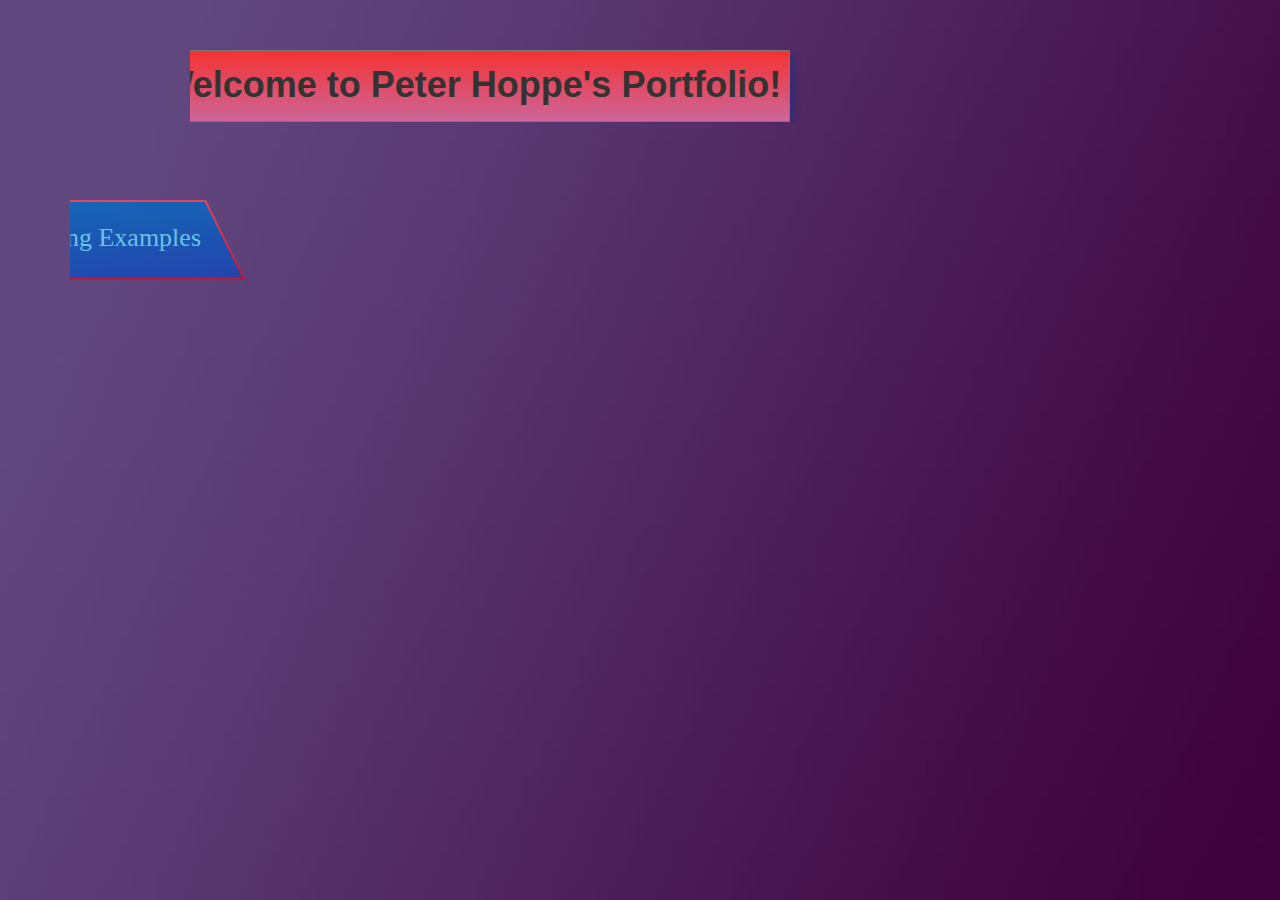
<file: index.html>
﻿<!DOCTYPE html>
<html>
  <head>
    <title>Home</title>
    <meta http-equiv="X-UA-Compatible" content="IE=edge"/>
    <meta http-equiv="content-type" content="text/html; charset=utf-8"/>
    <meta name="apple-mobile-web-app-capable" content="yes"/>
    <link href="resources/css/jquery-ui-themes.css" type="text/css" rel="stylesheet"/>
    <link href="resources/css/axure_rp_page.css" type="text/css" rel="stylesheet"/>
    <link href="data/styles.css" type="text/css" rel="stylesheet"/>
    <link href="files/home/styles.css" type="text/css" rel="stylesheet"/>
    <link rel="shortcut icon" type="image/x-icon" href="resources/game.ico">
    <script src="resources/scripts/jquery-1.7.1.min.js"></script>
    <script src="resources/scripts/jquery-ui-1.8.10.custom.min.js"></script>
    <script src="resources/scripts/prototypePre.js"></script>
    <script src="data/document.js"></script>
    <script src="resources/scripts/prototypePost.js"></script>
    <script src="files/home/data.js"></script>
    <script type="text/javascript">
      $axure.utils.getTransparentGifPath = function() { return 'resources/images/transparent.gif'; };
      $axure.utils.getOtherPath = function() { return 'resources/Other.html'; };
      $axure.utils.getReloadPath = function() { return 'resources/reload.html'; };
    </script>
  </head>
  <body>
    <div id="base" class="">

      <!-- writingEx (Shape) -->
      <div id="u0" class="ax_default topmenu" data-label="writingEx">
        <img id="u0_img" class="img " src="images/home/writingex_u0.png"/>
        <div id="u0_text" class="text ">
          <p><span>Writing Examples</span></p>
        </div>
      </div>

      <!-- programmingEx (Shape) -->
      <div id="u1" class="ax_default topmenu" data-label="programmingEx">
        <img id="u1_img" class="img " src="images/home/programmingex_u1.png"/>
        <div id="u1_text" class="text ">
          <p><span>Programming Examples</span></p>
        </div>
      </div>

      <!-- title (Rectangle) -->
      <div id="u2" class="ax_default toptitle2" data-label="title">
        <div id="u2_div" class=""></div>
        <div id="u2_text" class="text ">
          <p><span>Welcome to Peter Hoppe's Portfolio!</span></p>
        </div>
      </div>
    </div>
  </body>
</html>
</file>
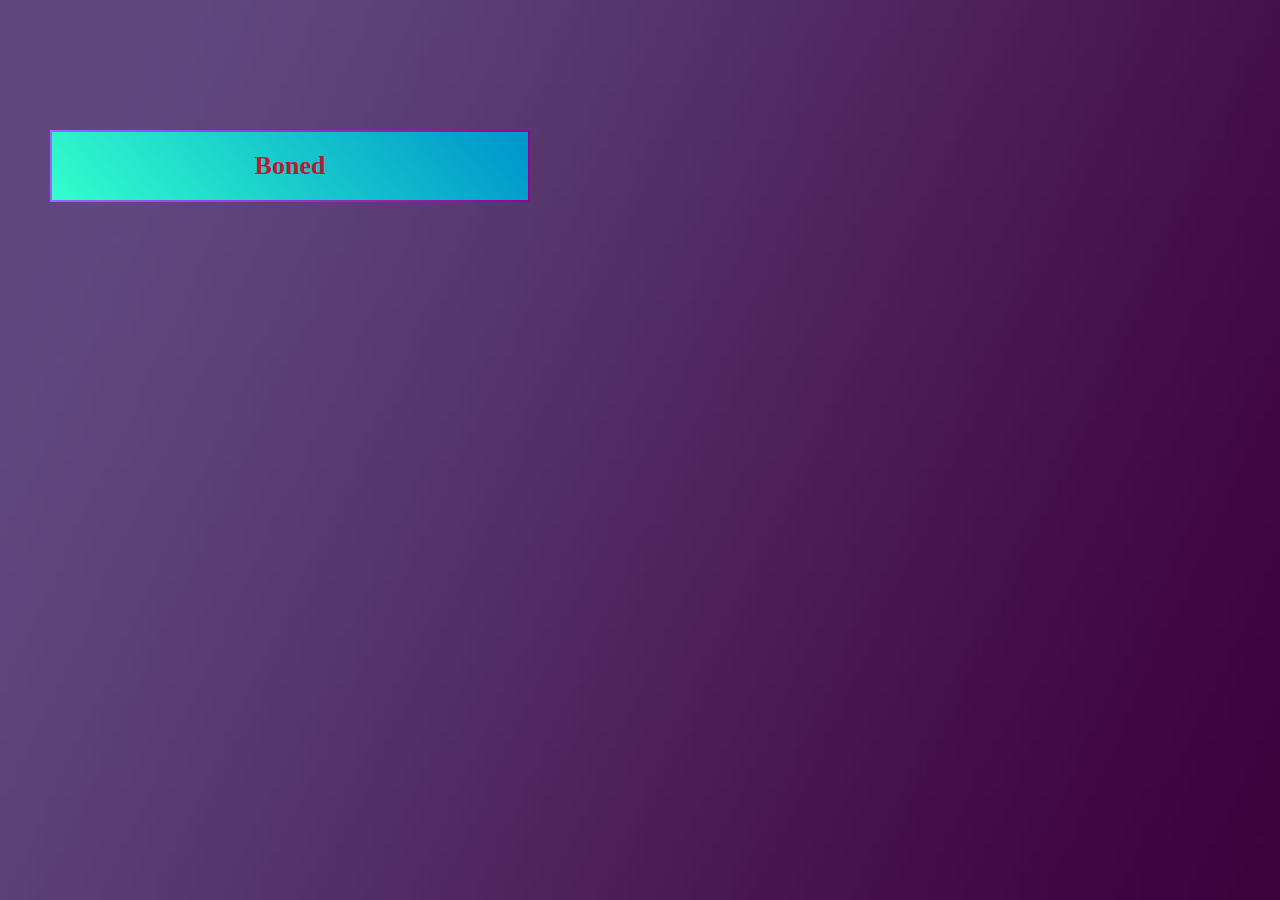
<file: boned.html>
﻿<!DOCTYPE html>
<html>
  <head>
    <title>Boned</title>
    <meta http-equiv="X-UA-Compatible" content="IE=edge"/>
    <meta http-equiv="content-type" content="text/html; charset=utf-8"/>
    <meta name="apple-mobile-web-app-capable" content="yes"/>
    <link href="resources/css/jquery-ui-themes.css" type="text/css" rel="stylesheet"/>
    <link href="resources/css/axure_rp_page.css" type="text/css" rel="stylesheet"/>
    <link href="data/styles.css" type="text/css" rel="stylesheet"/>
    <link href="files/boned/styles.css" type="text/css" rel="stylesheet"/>
    <script src="resources/scripts/jquery-1.7.1.min.js"></script>
    <script src="resources/scripts/jquery-ui-1.8.10.custom.min.js"></script>
    <script src="resources/scripts/prototypePre.js"></script>
    <script src="data/document.js"></script>
    <script src="resources/scripts/prototypePost.js"></script>
    <script src="files/boned/data.js"></script>
    <script type="text/javascript">
      $axure.utils.getTransparentGifPath = function() { return 'resources/images/transparent.gif'; };
      $axure.utils.getOtherPath = function() { return 'resources/Other.html'; };
      $axure.utils.getReloadPath = function() { return 'resources/reload.html'; };
    </script>
  </head>
  <body>
    <div id="base" class="">

      <!-- title (Rectangle) -->
      <div id="u75" class="ax_default submenu2" data-label="title">
        <img id="u75_img" class="img " src="images/charged/title_u10.png"/>
        <div id="u75_text" class="text ">
          <p><span>Boned</span></p>
        </div>
      </div>

      <!-- linkTo (Shape) -->
      <div id="u76" class="ax_default submenu2rev" data-label="linkTo">
        <img id="u76_img" class="img " src="images/charged/linkto_u11.png"/>
        <div id="u76_text" class="text ">
          <p><span>link to</span></p>
        </div>
      </div>

      <!-- backButton (Shape) -->
      <div id="u77" class="ax_default submenu2rev" data-label="backButton">
        <img id="u77_img" class="img " src="images/charged/backbutton_u12.png"/>
        <div id="u77_text" class="text ">
          <p><span>back</span></p>
        </div>
      </div>

      <!-- timeline (Group) -->
      <div id="u78" class="ax_default" data-label="timeline" data-left="90" data-top="200" data-width="380" data-height="49">

        <!-- timelineBackgound (Rectangle) -->
        <div id="u79" class="ax_default toptitle2" data-label="timelineBackgound">
          <div id="u79_div" class=""></div>
        </div>

        <!-- timeText (Rectangle) -->
        <div id="u80" class="ax_default toptitle2" data-label="timeText">
          <div id="u80_div" class=""></div>
          <div id="u80_text" class="text ">
            <p><span>Sept. 2018 - Oct. 2018</span></p>
          </div>
        </div>
      </div>

      <!-- description (Group) -->
      <div id="u81" class="ax_default" data-label="description" data-left="110" data-top="247" data-width="720" data-height="495">

        <!-- descriptionBackground (Rectangle) -->
        <div id="u82" class="ax_default topmenu" data-label="descriptionBackground">
          <img id="u82_img" class="img " src="images/charged/descriptionbackground_u18.png"/>
        </div>

        <!-- descriptionText (Rectangle) -->
        <div id="u83" class="ax_default topmenu" data-label="descriptionText">
          <img id="u83_img" class="img " src="images/charged/descriptiontext_u19.png"/>
          <div id="u83_text" class="text ">
            <p><span>A interactive fiction piece about someone desperately trying to spin a tale that gets them out from being attacked by skeleton pirates. Learned quickly how much a game can grow when you give the reader branching paths. </span></p><p><span>Made in Twine.</span></p>
          </div>
        </div>
      </div>
    </div>
  </body>
</html>
</file>
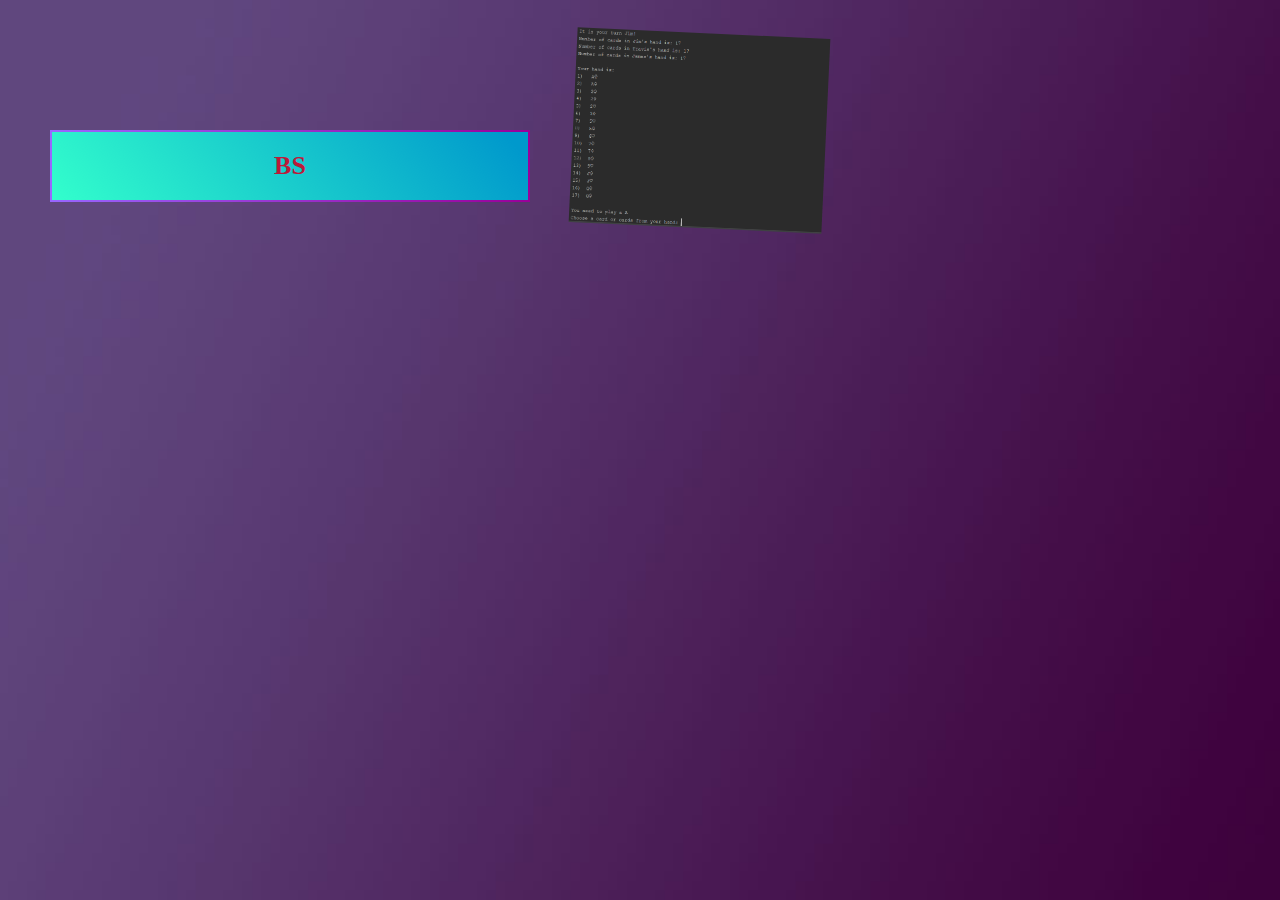
<file: bs.html>
﻿<!DOCTYPE html>
<html>
  <head>
    <title>BS</title>
    <meta http-equiv="X-UA-Compatible" content="IE=edge"/>
    <meta http-equiv="content-type" content="text/html; charset=utf-8"/>
    <meta name="apple-mobile-web-app-capable" content="yes"/>
    <link href="resources/css/jquery-ui-themes.css" type="text/css" rel="stylesheet"/>
    <link href="resources/css/axure_rp_page.css" type="text/css" rel="stylesheet"/>
    <link href="data/styles.css" type="text/css" rel="stylesheet"/>
    <link href="files/bs/styles.css" type="text/css" rel="stylesheet"/>
    <script src="resources/scripts/jquery-1.7.1.min.js"></script>
    <script src="resources/scripts/jquery-ui-1.8.10.custom.min.js"></script>
    <script src="resources/scripts/prototypePre.js"></script>
    <script src="data/document.js"></script>
    <script src="resources/scripts/prototypePost.js"></script>
    <script src="files/bs/data.js"></script>
    <script type="text/javascript">
      $axure.utils.getTransparentGifPath = function() { return 'resources/images/transparent.gif'; };
      $axure.utils.getOtherPath = function() { return 'resources/Other.html'; };
      $axure.utils.getReloadPath = function() { return 'resources/reload.html'; };
    </script>
  </head>
  <body>
    <div id="base" class="">

      <!-- title (Rectangle) -->
      <div id="u40" class="ax_default submenu2" data-label="title">
        <img id="u40_img" class="img " src="images/charged/title_u10.png"/>
        <div id="u40_text" class="text ">
          <p><span>BS</span></p>
        </div>
      </div>

      <!-- linkTo (Shape) -->
      <div id="u41" class="ax_default submenu2rev" data-label="linkTo">
        <img id="u41_img" class="img " src="images/charged/linkto_u11.png"/>
        <div id="u41_text" class="text ">
          <p><span>link to</span></p>
        </div>
      </div>

      <!-- backButton (Shape) -->
      <div id="u42" class="ax_default submenu2rev" data-label="backButton">
        <img id="u42_img" class="img " src="images/charged/backbutton_u12.png"/>
        <div id="u42_text" class="text ">
          <p><span>back</span></p>
        </div>
      </div>

      <!-- gameplayGif (Image) -->
      <div id="u43" class="ax_default image" data-label="gameplayGif">
        <img id="u43_img" class="img " src="images/bs/gameplaygif_u43.PNG"/>
      </div>

      <!-- timeline (Group) -->
      <div id="u44" class="ax_default" data-label="timeline" data-left="90" data-top="200" data-width="380" data-height="49">

        <!-- timelineBackgound (Rectangle) -->
        <div id="u45" class="ax_default toptitle2" data-label="timelineBackgound">
          <div id="u45_div" class=""></div>
        </div>

        <!-- timeText (Rectangle) -->
        <div id="u46" class="ax_default toptitle2" data-label="timeText">
          <div id="u46_div" class=""></div>
          <div id="u46_text" class="text ">
            <p><span>Mar. 2018 - May 2018</span></p>
          </div>
        </div>
      </div>

      <!-- description (Group) -->
      <div id="u47" class="ax_default" data-label="description" data-left="110" data-top="247" data-width="720" data-height="495">

        <!-- descriptionBackground (Rectangle) -->
        <div id="u48" class="ax_default topmenu" data-label="descriptionBackground">
          <img id="u48_img" class="img " src="images/charged/descriptionbackground_u18.png"/>
        </div>

        <!-- descriptionText (Rectangle) -->
        <div id="u49" class="ax_default topmenu" data-label="descriptionText">
          <img id="u49_img" class="img " src="images/charged/descriptiontext_u19.png"/>
          <div id="u49_text" class="text ">
            <p><span>A short project focused on learning how to create simple AI. Rather than a whole game project, this focused on the logic behind the game and ignored the majority of the other elements. Stripped down UI. Built out the card game &quot;BS&quot;. </span></p><p><span>Written in Java.</span></p>
          </div>
        </div>
      </div>
    </div>
  </body>
</html>
</file>
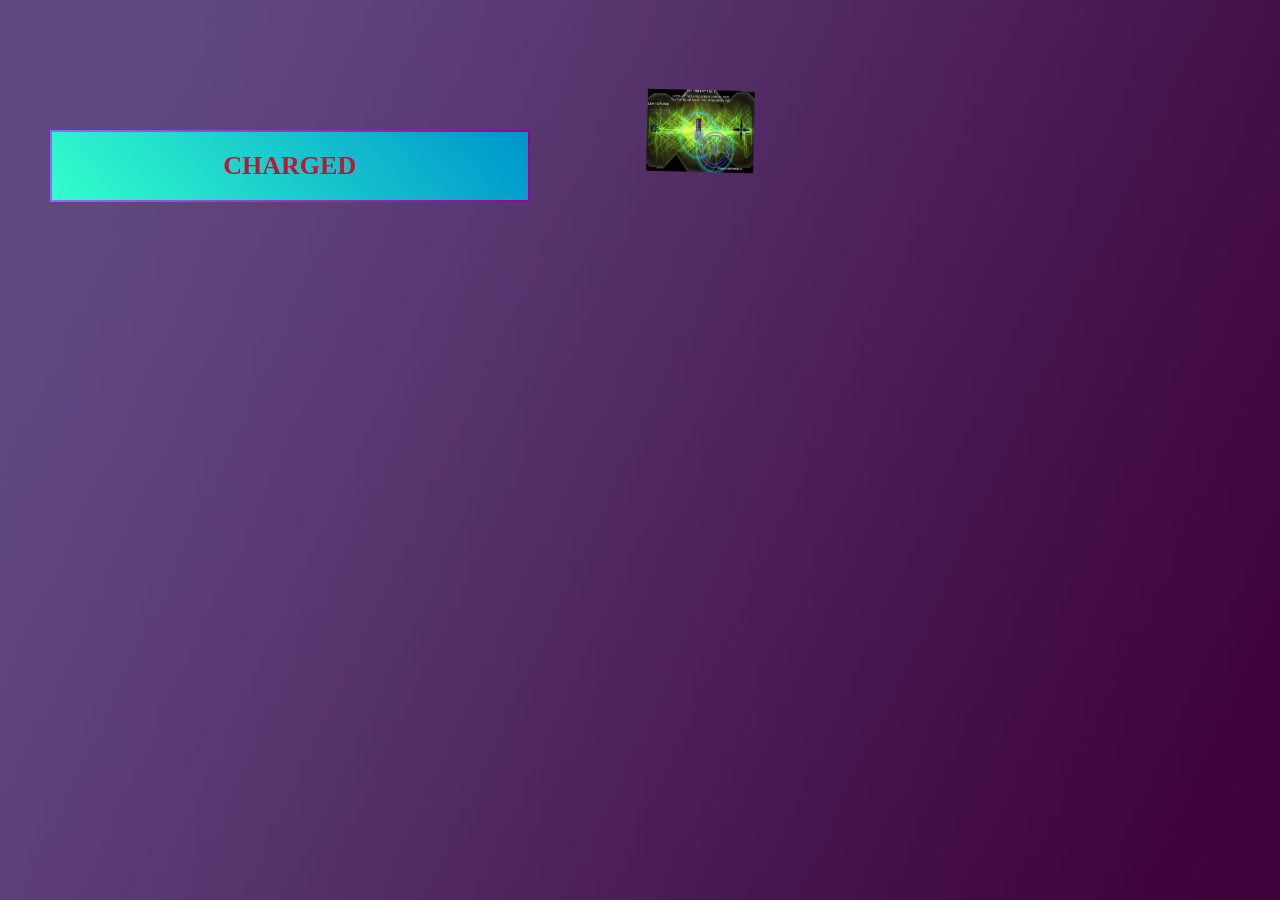
<file: charged.html>
﻿<!DOCTYPE html>
<html>
  <head>
    <title>CHARGED</title>
    <meta http-equiv="X-UA-Compatible" content="IE=edge"/>
    <meta http-equiv="content-type" content="text/html; charset=utf-8"/>
    <meta name="apple-mobile-web-app-capable" content="yes"/>
    <link href="resources/css/jquery-ui-themes.css" type="text/css" rel="stylesheet"/>
    <link href="resources/css/axure_rp_page.css" type="text/css" rel="stylesheet"/>
    <link href="data/styles.css" type="text/css" rel="stylesheet"/>
    <link href="files/charged/styles.css" type="text/css" rel="stylesheet"/>
    <script src="resources/scripts/jquery-1.7.1.min.js"></script>
    <script src="resources/scripts/jquery-ui-1.8.10.custom.min.js"></script>
    <script src="resources/scripts/prototypePre.js"></script>
    <script src="data/document.js"></script>
    <script src="resources/scripts/prototypePost.js"></script>
    <script src="files/charged/data.js"></script>
    <script type="text/javascript">
      $axure.utils.getTransparentGifPath = function() { return 'resources/images/transparent.gif'; };
      $axure.utils.getOtherPath = function() { return 'resources/Other.html'; };
      $axure.utils.getReloadPath = function() { return 'resources/reload.html'; };
    </script>
  </head>
  <body>
    <div id="base" class="">

      <!-- title (Rectangle) -->
      <div id="u10" class="ax_default submenu2" data-label="title">
        <img id="u10_img" class="img " src="images/charged/title_u10.png"/>
        <div id="u10_text" class="text ">
          <p><span>CHARGED</span></p>
        </div>
      </div>

      <!-- linkTo (Shape) -->
      <div id="u11" class="ax_default submenu2rev" data-label="linkTo">
        <img id="u11_img" class="img " src="images/charged/linkto_u11.png"/>
        <div id="u11_text" class="text ">
          <p><span>link to</span></p>
        </div>
      </div>

      <!-- backButton (Shape) -->
      <div id="u12" class="ax_default submenu2rev" data-label="backButton">
        <img id="u12_img" class="img " src="images/charged/backbutton_u12.png"/>
        <div id="u12_text" class="text ">
          <p><span>back</span></p>
        </div>
      </div>

      <!-- gameplayGif (Image) -->
      <div id="u13" class="ax_default image" data-label="gameplayGif">
        <img id="u13_img" class="img " src="images/charged/gameplaygif_u13.jpg"/>
      </div>

      <!-- timeline (Group) -->
      <div id="u14" class="ax_default" data-label="timeline" data-left="90" data-top="200" data-width="380" data-height="49">

        <!-- timelineBackgound (Rectangle) -->
        <div id="u15" class="ax_default toptitle2" data-label="timelineBackgound">
          <div id="u15_div" class=""></div>
        </div>

        <!-- timeText (Rectangle) -->
        <div id="u16" class="ax_default toptitle2" data-label="timeText">
          <div id="u16_div" class=""></div>
          <div id="u16_text" class="text ">
            <p><span>Nov. 2016 - Dec. 2016</span></p>
          </div>
        </div>
      </div>

      <!-- description (Group) -->
      <div id="u17" class="ax_default" data-label="description" data-left="110" data-top="247" data-width="720" data-height="495">

        <!-- descriptionBackground (Rectangle) -->
        <div id="u18" class="ax_default topmenu" data-label="descriptionBackground">
          <img id="u18_img" class="img " src="images/charged/descriptionbackground_u18.png"/>
        </div>

        <!-- descriptionText (Rectangle) -->
        <div id="u19" class="ax_default topmenu" data-label="descriptionText">
          <img id="u19_img" class="img " src="images/charged/descriptiontext_u19.png"/>
          <div id="u19_text" class="text ">
            <p><span>We needed to create a game in a month since the other game we were working out gained complications due to external forces. I had this idea for a game in the back of my mind for a while now: pushing and pulling a particle from one end to another through points you placed. I learned how to communicate my own vision and to use multiple mediums in order to get it across. Some people preferred me drawing out how I wanted some features to work while others preferred a bullet point of features that it needed to accomplish. It was also neat to see the progression between an idea in your head to see it all come together in the end. </span></p><p><span>Made in Unity.</span></p>
          </div>
        </div>
      </div>
    </div>
  </body>
</html>
</file>
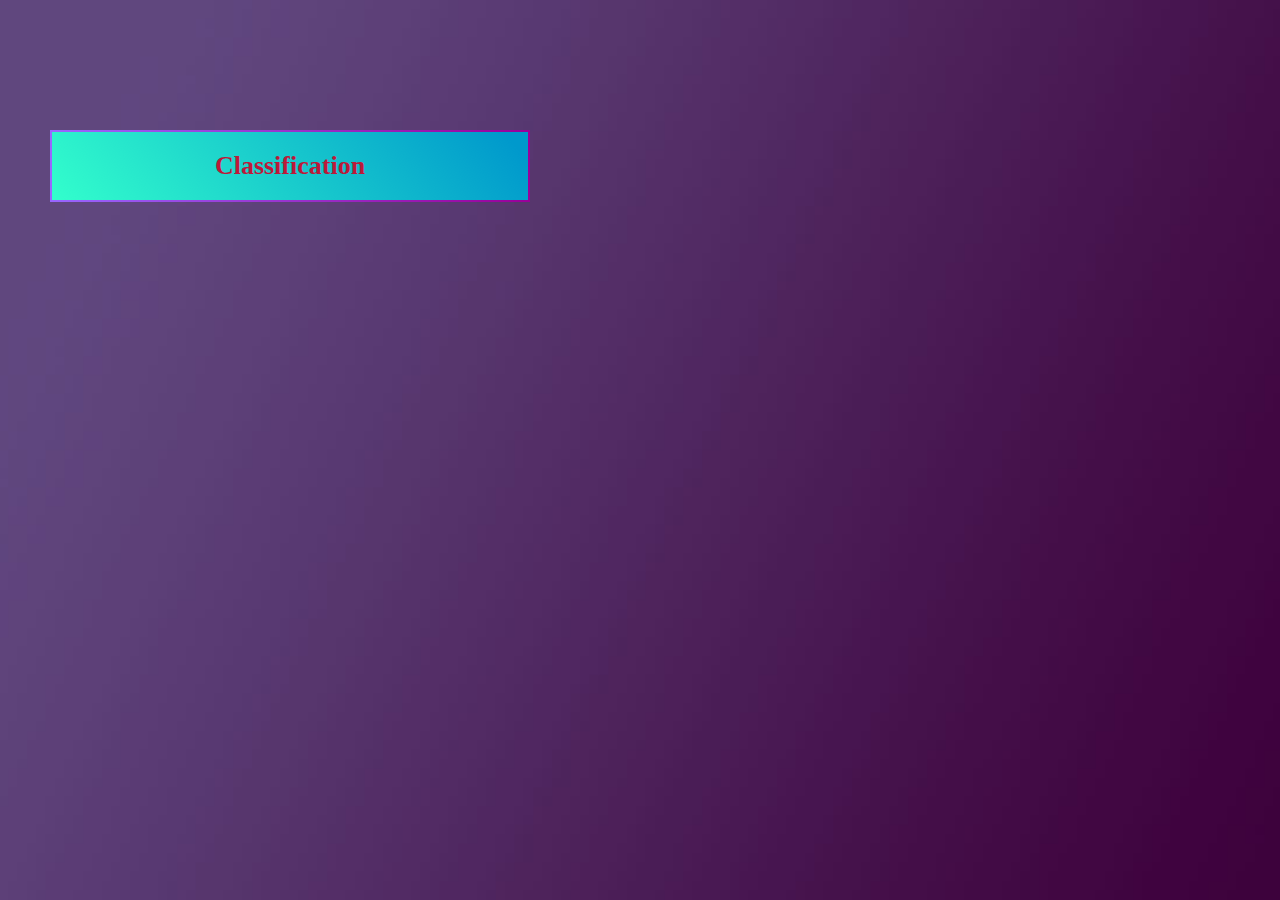
<file: classification.html>
﻿<!DOCTYPE html>
<html>
  <head>
    <title>Classification</title>
    <meta http-equiv="X-UA-Compatible" content="IE=edge"/>
    <meta http-equiv="content-type" content="text/html; charset=utf-8"/>
    <meta name="apple-mobile-web-app-capable" content="yes"/>
    <link href="resources/css/jquery-ui-themes.css" type="text/css" rel="stylesheet"/>
    <link href="resources/css/axure_rp_page.css" type="text/css" rel="stylesheet"/>
    <link href="data/styles.css" type="text/css" rel="stylesheet"/>
    <link href="files/classification/styles.css" type="text/css" rel="stylesheet"/>
    <script src="resources/scripts/jquery-1.7.1.min.js"></script>
    <script src="resources/scripts/jquery-ui-1.8.10.custom.min.js"></script>
    <script src="resources/scripts/prototypePre.js"></script>
    <script src="data/document.js"></script>
    <script src="resources/scripts/prototypePost.js"></script>
    <script src="files/classification/data.js"></script>
    <script type="text/javascript">
      $axure.utils.getTransparentGifPath = function() { return 'resources/images/transparent.gif'; };
      $axure.utils.getOtherPath = function() { return 'resources/Other.html'; };
      $axure.utils.getReloadPath = function() { return 'resources/reload.html'; };
    </script>
  </head>
  <body>
    <div id="base" class="">

      <!-- title (Rectangle) -->
      <div id="u93" class="ax_default submenu2" data-label="title">
        <img id="u93_img" class="img " src="images/charged/title_u10.png"/>
        <div id="u93_text" class="text ">
          <p><span>Classification</span></p>
        </div>
      </div>

      <!-- linkTo (Shape) -->
      <div id="u94" class="ax_default submenu2rev" data-label="linkTo">
        <img id="u94_img" class="img " src="images/charged/linkto_u11.png"/>
        <div id="u94_text" class="text ">
          <p><span>link to</span></p>
        </div>
      </div>

      <!-- backButton (Shape) -->
      <div id="u95" class="ax_default submenu2rev" data-label="backButton">
        <img id="u95_img" class="img " src="images/charged/backbutton_u12.png"/>
        <div id="u95_text" class="text ">
          <p><span>back</span></p>
        </div>
      </div>

      <!-- timeline (Group) -->
      <div id="u96" class="ax_default" data-label="timeline" data-left="90" data-top="200" data-width="380" data-height="49">

        <!-- timelineBackgound (Rectangle) -->
        <div id="u97" class="ax_default toptitle2" data-label="timelineBackgound">
          <div id="u97_div" class=""></div>
        </div>

        <!-- timeText (Rectangle) -->
        <div id="u98" class="ax_default toptitle2" data-label="timeText">
          <div id="u98_div" class=""></div>
          <div id="u98_text" class="text ">
            <p><span>Sept. 2017 - Dec. 2017</span></p>
          </div>
        </div>
      </div>

      <!-- description (Group) -->
      <div id="u99" class="ax_default" data-label="description" data-left="110" data-top="247" data-width="720" data-height="495">

        <!-- descriptionBackground (Rectangle) -->
        <div id="u100" class="ax_default topmenu" data-label="descriptionBackground">
          <img id="u100_img" class="img " src="images/charged/descriptionbackground_u18.png"/>
        </div>

        <!-- descriptionText (Rectangle) -->
        <div id="u101" class="ax_default topmenu" data-label="descriptionText">
          <img id="u101_img" class="img " src="images/charged/descriptiontext_u19.png"/>
          <div id="u101_text" class="text ">
            <p><span>A collection of ten poems that have writer's commentary embedded into them. Written over the course of fall 2017. These poems take more ordinary situations and imbue humor into the subject matter and into the poem's structure.</span></p>
          </div>
        </div>
      </div>
    </div>
  </body>
</html>
</file>
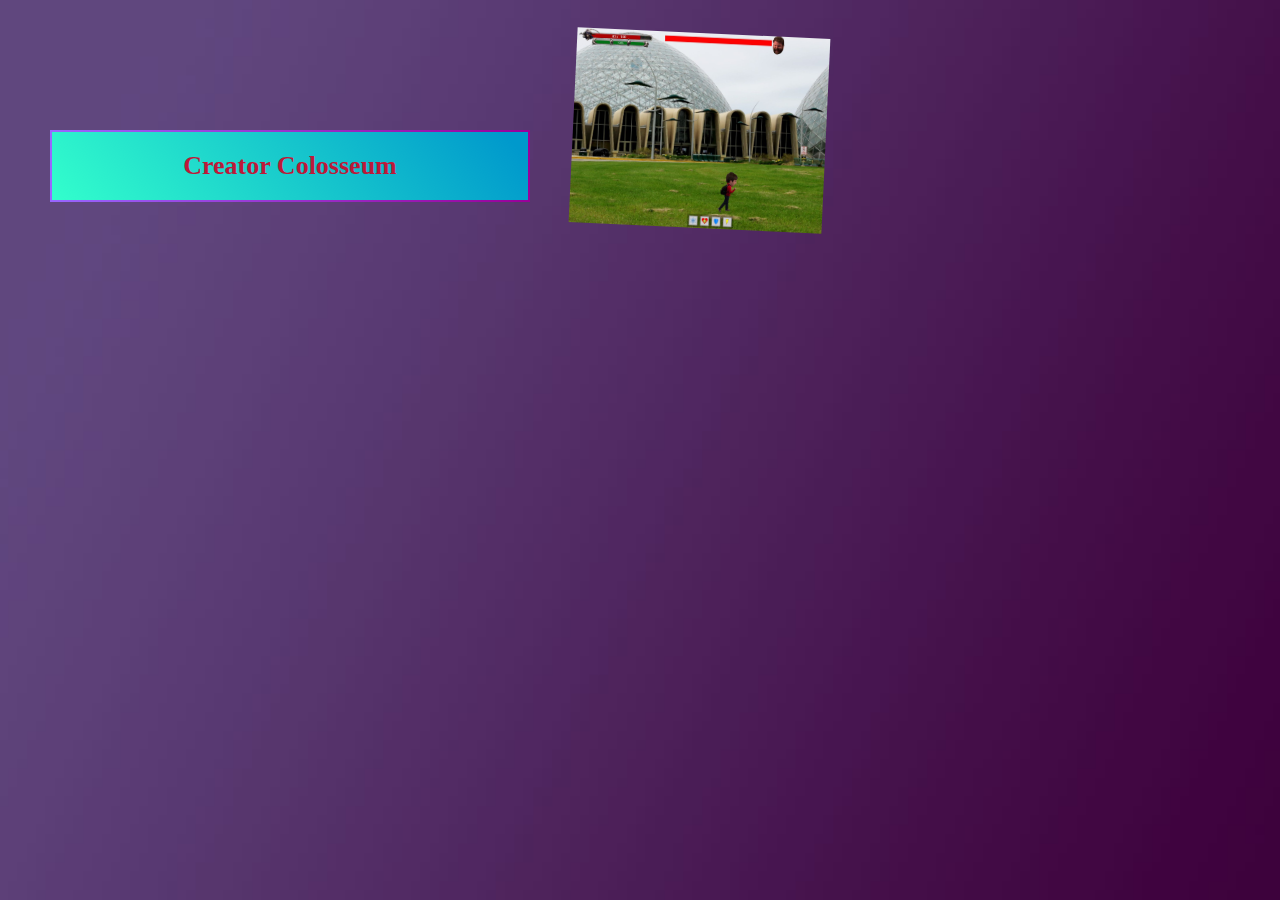
<file: creator_colosseum.html>
﻿<!DOCTYPE html>
<html>
  <head>
    <title>Creator Colosseum</title>
    <meta http-equiv="X-UA-Compatible" content="IE=edge"/>
    <meta http-equiv="content-type" content="text/html; charset=utf-8"/>
    <meta name="apple-mobile-web-app-capable" content="yes"/>
    <link href="resources/css/jquery-ui-themes.css" type="text/css" rel="stylesheet"/>
    <link href="resources/css/axure_rp_page.css" type="text/css" rel="stylesheet"/>
    <link href="data/styles.css" type="text/css" rel="stylesheet"/>
    <link href="files/creator_colosseum/styles.css" type="text/css" rel="stylesheet"/>
    <script src="resources/scripts/jquery-1.7.1.min.js"></script>
    <script src="resources/scripts/jquery-ui-1.8.10.custom.min.js"></script>
    <script src="resources/scripts/prototypePre.js"></script>
    <script src="data/document.js"></script>
    <script src="resources/scripts/prototypePost.js"></script>
    <script src="files/creator_colosseum/data.js"></script>
    <script type="text/javascript">
      $axure.utils.getTransparentGifPath = function() { return 'resources/images/transparent.gif'; };
      $axure.utils.getOtherPath = function() { return 'resources/Other.html'; };
      $axure.utils.getReloadPath = function() { return 'resources/reload.html'; };
    </script>
  </head>
  <body>
    <div id="base" class="">

      <!-- title (Rectangle) -->
      <div id="u20" class="ax_default submenu2" data-label="title">
        <img id="u20_img" class="img " src="images/charged/title_u10.png"/>
        <div id="u20_text" class="text ">
          <p><span>Creator Colosseum</span></p>
        </div>
      </div>

      <!-- linkTo (Shape) -->
      <div id="u21" class="ax_default submenu2rev" data-label="linkTo">
        <img id="u21_img" class="img " src="images/charged/linkto_u11.png"/>
        <div id="u21_text" class="text ">
          <p><span>link to</span></p>
        </div>
      </div>

      <!-- backButton (Shape) -->
      <div id="u22" class="ax_default submenu2rev" data-label="backButton">
        <img id="u22_img" class="img " src="images/charged/backbutton_u12.png"/>
        <div id="u22_text" class="text ">
          <p><span>back</span></p>
        </div>
      </div>

      <!-- gameplayGif (Image) -->
      <div id="u23" class="ax_default image" data-label="gameplayGif">
        <img id="u23_img" class="img " src="images/creator_colosseum/gameplaygif_u23.jpg"/>
      </div>

      <!-- timeline (Group) -->
      <div id="u24" class="ax_default" data-label="timeline" data-left="90" data-top="200" data-width="380" data-height="49">

        <!-- timelineBackgound (Rectangle) -->
        <div id="u25" class="ax_default toptitle2" data-label="timelineBackgound">
          <div id="u25_div" class=""></div>
        </div>

        <!-- timeText (Rectangle) -->
        <div id="u26" class="ax_default toptitle2" data-label="timeText">
          <div id="u26_div" class=""></div>
          <div id="u26_text" class="text ">
            <p><span>Apr. 2016 - May 2016</span></p>
          </div>
        </div>
      </div>

      <!-- description (Group) -->
      <div id="u27" class="ax_default" data-label="description" data-left="110" data-top="247" data-width="720" data-height="495">

        <!-- descriptionBackground (Rectangle) -->
        <div id="u28" class="ax_default topmenu" data-label="descriptionBackground">
          <img id="u28_img" class="img " src="images/charged/descriptionbackground_u18.png"/>
        </div>

        <!-- descriptionText (Rectangle) -->
        <div id="u29" class="ax_default topmenu" data-label="descriptionText">
          <img id="u29_img" class="img " src="images/charged/descriptiontext_u19.png"/>
          <div id="u29_text" class="text ">
            <p><span>A bunch of first-year students tried to make a top-down RPG with real-time combat in one semester. Yes, it went as bad as you think it would. With about three weeks left, the conclusion came to that this game wouldn’t work. The writers were on different pages, our one artist couldn’t produce all the art needed, the level designers felt like they had no say, and the programmers felt like they were stuck doing all the work. No one was happy. Therefore, we pivoted to a beat-them-up and I ended up being placed in charge (and also as the main character, as suggested by the lead designer). I was able to help steady the ship as we made a playable game centered around destroying our teachers. It was a hit with the students there. </span></p><p><span>Made in Unity.</span></p>
          </div>
        </div>
      </div>
    </div>
  </body>
</html>
</file>
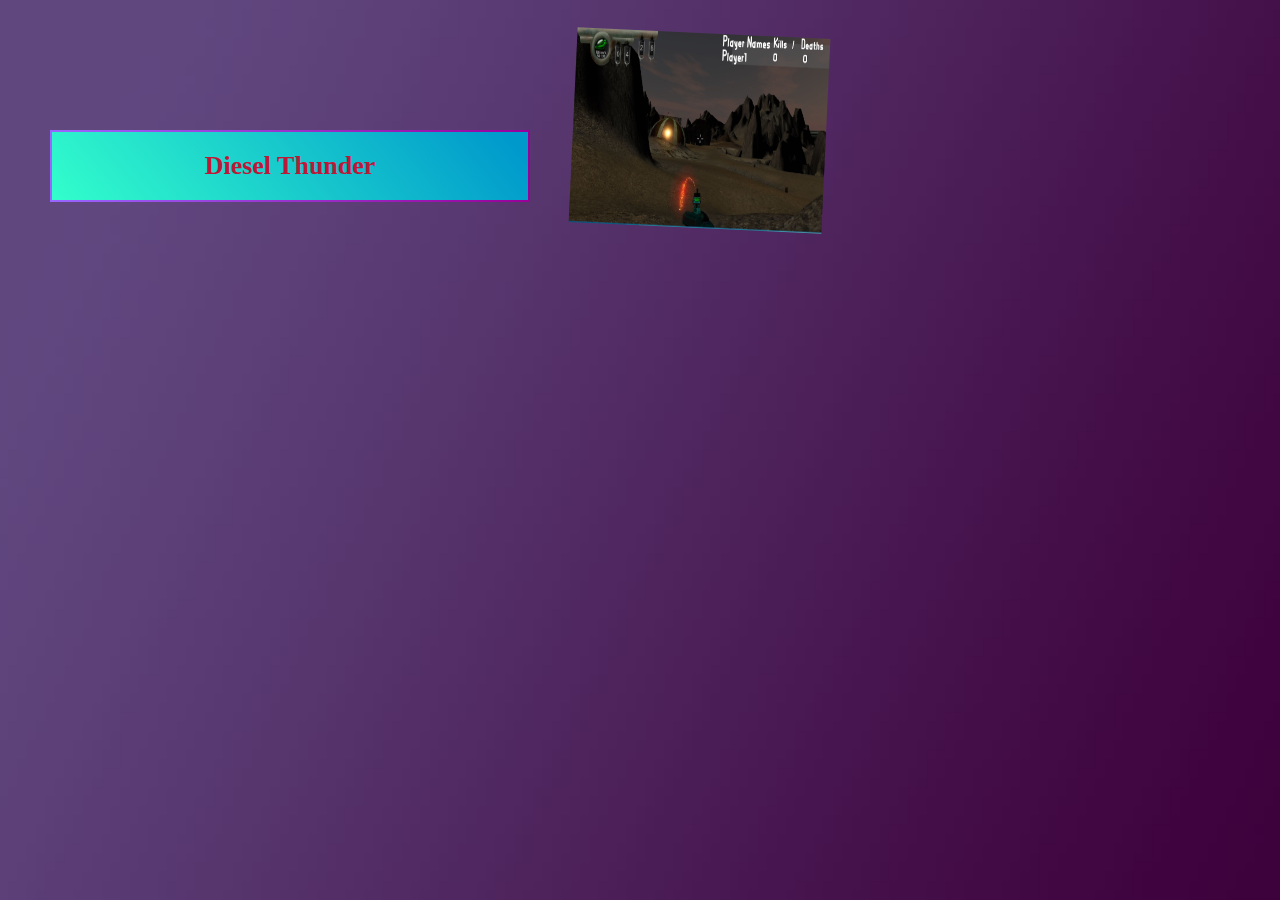
<file: diesel_thunder.html>
﻿<!DOCTYPE html>
<html>
  <head>
    <title>Diesel Thunder</title>
    <meta http-equiv="X-UA-Compatible" content="IE=edge"/>
    <meta http-equiv="content-type" content="text/html; charset=utf-8"/>
    <meta name="apple-mobile-web-app-capable" content="yes"/>
    <link href="resources/css/jquery-ui-themes.css" type="text/css" rel="stylesheet"/>
    <link href="resources/css/axure_rp_page.css" type="text/css" rel="stylesheet"/>
    <link href="data/styles.css" type="text/css" rel="stylesheet"/>
    <link href="files/diesel_thunder/styles.css" type="text/css" rel="stylesheet"/>
    <script src="resources/scripts/jquery-1.7.1.min.js"></script>
    <script src="resources/scripts/jquery-ui-1.8.10.custom.min.js"></script>
    <script src="resources/scripts/prototypePre.js"></script>
    <script src="data/document.js"></script>
    <script src="resources/scripts/prototypePost.js"></script>
    <script src="files/diesel_thunder/data.js"></script>
    <script type="text/javascript">
      $axure.utils.getTransparentGifPath = function() { return 'resources/images/transparent.gif'; };
      $axure.utils.getOtherPath = function() { return 'resources/Other.html'; };
      $axure.utils.getReloadPath = function() { return 'resources/reload.html'; };
    </script>
  </head>
  <body>
    <div id="base" class="">

      <!-- title (Rectangle) -->
      <div id="u30" class="ax_default submenu2" data-label="title">
        <img id="u30_img" class="img " src="images/charged/title_u10.png"/>
        <div id="u30_text" class="text ">
          <p><span>Diesel Thunder</span></p>
        </div>
      </div>

      <!-- linkTo (Shape) -->
      <div id="u31" class="ax_default submenu2rev" data-label="linkTo">
        <img id="u31_img" class="img " src="images/charged/linkto_u11.png"/>
        <div id="u31_text" class="text ">
          <p><span>link to</span></p>
        </div>
      </div>

      <!-- backButton (Shape) -->
      <div id="u32" class="ax_default submenu2rev" data-label="backButton">
        <img id="u32_img" class="img " src="images/charged/backbutton_u12.png"/>
        <div id="u32_text" class="text ">
          <p><span>back</span></p>
        </div>
      </div>

      <!-- gameplayGif (Image) -->
      <div id="u33" class="ax_default image" data-label="gameplayGif">
        <img id="u33_img" class="img " src="images/diesel_thunder/gameplaygif_u33.jpg"/>
      </div>

      <!-- timeline (Group) -->
      <div id="u34" class="ax_default" data-label="timeline" data-left="90" data-top="200" data-width="380" data-height="49">

        <!-- timelineBackgound (Rectangle) -->
        <div id="u35" class="ax_default toptitle2" data-label="timelineBackgound">
          <div id="u35_div" class=""></div>
        </div>

        <!-- timeText (Rectangle) -->
        <div id="u36" class="ax_default toptitle2" data-label="timeText">
          <div id="u36_div" class=""></div>
          <div id="u36_text" class="text ">
            <p><span>Jan. 2017 - May 2017</span></p>
          </div>
        </div>
      </div>

      <!-- description (Group) -->
      <div id="u37" class="ax_default" data-label="description" data-left="110" data-top="247" data-width="720" data-height="495">

        <!-- descriptionBackground (Rectangle) -->
        <div id="u38" class="ax_default topmenu" data-label="descriptionBackground">
          <img id="u38_img" class="img " src="images/charged/descriptionbackground_u18.png"/>
        </div>

        <!-- descriptionText (Rectangle) -->
        <div id="u39" class="ax_default topmenu" data-label="descriptionText">
          <img id="u39_img" class="img " src="images/charged/descriptiontext_u19.png"/>
          <div id="u39_text" class="text ">
            <p><span>A project was done through a group of classmates to test out our ability to create an online working game. Discovered through it the difficulties that come from creating a game that is online. There was a learning curve to figuring out how to sync up all the variables, especially with real-time combat being a feature in it. </span></p><p><span>Made in Unity.</span></p>
          </div>
        </div>
      </div>
    </div>
  </body>
</html>
</file>
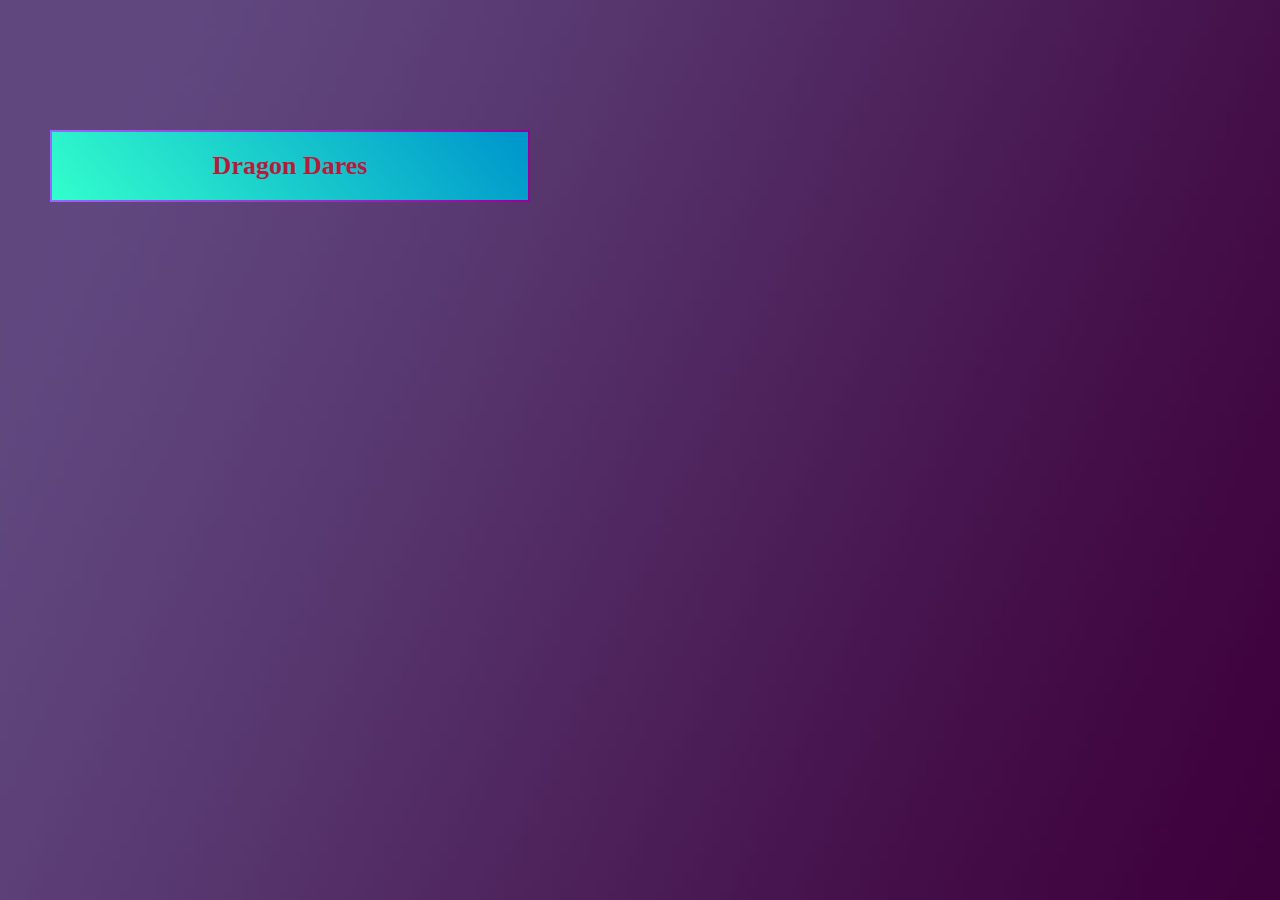
<file: dragon_dares.html>
﻿<!DOCTYPE html>
<html>
  <head>
    <title>Dragon Dares</title>
    <meta http-equiv="X-UA-Compatible" content="IE=edge"/>
    <meta http-equiv="content-type" content="text/html; charset=utf-8"/>
    <meta name="apple-mobile-web-app-capable" content="yes"/>
    <link href="resources/css/jquery-ui-themes.css" type="text/css" rel="stylesheet"/>
    <link href="resources/css/axure_rp_page.css" type="text/css" rel="stylesheet"/>
    <link href="data/styles.css" type="text/css" rel="stylesheet"/>
    <link href="files/dragon_dares/styles.css" type="text/css" rel="stylesheet"/>
    <script src="resources/scripts/jquery-1.7.1.min.js"></script>
    <script src="resources/scripts/jquery-ui-1.8.10.custom.min.js"></script>
    <script src="resources/scripts/prototypePre.js"></script>
    <script src="data/document.js"></script>
    <script src="resources/scripts/prototypePost.js"></script>
    <script src="files/dragon_dares/data.js"></script>
    <script type="text/javascript">
      $axure.utils.getTransparentGifPath = function() { return 'resources/images/transparent.gif'; };
      $axure.utils.getOtherPath = function() { return 'resources/Other.html'; };
      $axure.utils.getReloadPath = function() { return 'resources/reload.html'; };
    </script>
  </head>
  <body>
    <div id="base" class="">

      <!-- title (Rectangle) -->
      <div id="u66" class="ax_default submenu2" data-label="title">
        <img id="u66_img" class="img " src="images/charged/title_u10.png"/>
        <div id="u66_text" class="text ">
          <p><span>Dragon Dares</span></p>
        </div>
      </div>

      <!-- linkTo (Shape) -->
      <div id="u67" class="ax_default submenu2rev" data-label="linkTo">
        <img id="u67_img" class="img " src="images/charged/linkto_u11.png"/>
        <div id="u67_text" class="text ">
          <p><span>link to</span></p>
        </div>
      </div>

      <!-- backButton (Shape) -->
      <div id="u68" class="ax_default submenu2rev" data-label="backButton">
        <img id="u68_img" class="img " src="images/charged/backbutton_u12.png"/>
        <div id="u68_text" class="text ">
          <p><span>back</span></p>
        </div>
      </div>

      <!-- timeline (Group) -->
      <div id="u69" class="ax_default" data-label="timeline" data-left="90" data-top="200" data-width="380" data-height="49">

        <!-- timelineBackgound (Rectangle) -->
        <div id="u70" class="ax_default toptitle2" data-label="timelineBackgound">
          <div id="u70_div" class=""></div>
        </div>

        <!-- timeText (Rectangle) -->
        <div id="u71" class="ax_default toptitle2" data-label="timeText">
          <div id="u71_div" class=""></div>
          <div id="u71_text" class="text ">
            <p><span>Oct. 2018 - Nov. 2018</span></p>
          </div>
        </div>
      </div>

      <!-- description (Group) -->
      <div id="u72" class="ax_default" data-label="description" data-left="110" data-top="247" data-width="720" data-height="495">

        <!-- descriptionBackground (Rectangle) -->
        <div id="u73" class="ax_default topmenu" data-label="descriptionBackground">
          <img id="u73_img" class="img " src="images/charged/descriptionbackground_u18.png"/>
        </div>

        <!-- descriptionText (Rectangle) -->
        <div id="u74" class="ax_default topmenu" data-label="descriptionText">
          <img id="u74_img" class="img " src="images/charged/descriptiontext_u19.png"/>
          <div id="u74_text" class="text ">
            <p><span>An interactive fiction piece about solving the riddle of a snarky dragon. The goal of this one was to focus on puzzle design and writing elements. Also, learning how to program within Inform 7 and seeing what the program was all capable of. Recommended knowing the basics of how to pilot an Inform game first. </span></p><p><span>Made in Inform 7.</span></p>
          </div>
        </div>
      </div>
    </div>
  </body>
</html>
</file>
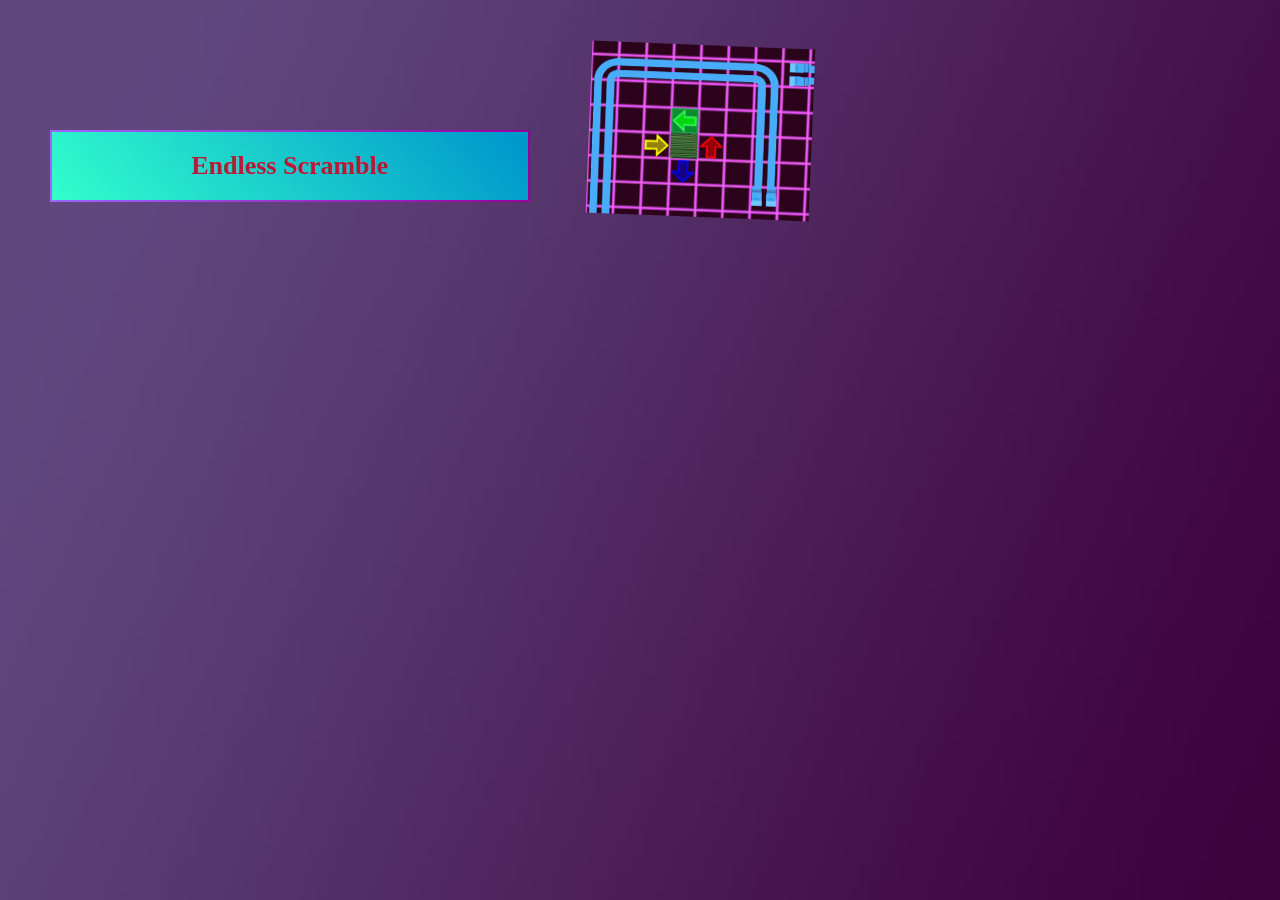
<file: endless_scramble.html>
﻿<!DOCTYPE html>
<html>
  <head>
    <title>Endless Scramble</title>
    <meta http-equiv="X-UA-Compatible" content="IE=edge"/>
    <meta http-equiv="content-type" content="text/html; charset=utf-8"/>
    <meta name="apple-mobile-web-app-capable" content="yes"/>
    <link href="resources/css/jquery-ui-themes.css" type="text/css" rel="stylesheet"/>
    <link href="resources/css/axure_rp_page.css" type="text/css" rel="stylesheet"/>
    <link href="data/styles.css" type="text/css" rel="stylesheet"/>
    <link href="files/endless_scramble/styles.css" type="text/css" rel="stylesheet"/>
    <script src="resources/scripts/jquery-1.7.1.min.js"></script>
    <script src="resources/scripts/jquery-ui-1.8.10.custom.min.js"></script>
    <script src="resources/scripts/prototypePre.js"></script>
    <script src="data/document.js"></script>
    <script src="resources/scripts/prototypePost.js"></script>
    <script src="files/endless_scramble/data.js"></script>
    <script type="text/javascript">
      $axure.utils.getTransparentGifPath = function() { return 'resources/images/transparent.gif'; };
      $axure.utils.getOtherPath = function() { return 'resources/Other.html'; };
      $axure.utils.getReloadPath = function() { return 'resources/reload.html'; };
    </script>
  </head>
  <body>
    <div id="base" class="">

      <!-- title (Rectangle) -->
      <div id="u50" class="ax_default submenu2" data-label="title">
        <img id="u50_img" class="img " src="images/charged/title_u10.png"/>
        <div id="u50_text" class="text ">
          <p><span>Endless Scramble</span></p>
        </div>
      </div>

      <!-- linkTo (Shape) -->
      <div id="u51" class="ax_default submenu2rev" data-label="linkTo">
        <img id="u51_img" class="img " src="images/charged/linkto_u11.png"/>
        <div id="u51_text" class="text ">
          <p><span>link to</span></p>
        </div>
      </div>

      <!-- backButton (Shape) -->
      <div id="u52" class="ax_default submenu2rev" data-label="backButton">
        <img id="u52_img" class="img " src="images/charged/backbutton_u12.png"/>
        <div id="u52_text" class="text ">
          <p><span>back</span></p>
        </div>
      </div>

      <!-- gameplayGif (Image) -->
      <div id="u53" class="ax_default image" data-label="gameplayGif">
        <img id="u53_img" class="img " src="images/endless_scramble/gameplaygif_u53.gif"/>
      </div>

      <!-- timeline (Group) -->
      <div id="u54" class="ax_default" data-label="timeline" data-left="90" data-top="200" data-width="380" data-height="49">

        <!-- timelineBackgound (Rectangle) -->
        <div id="u55" class="ax_default toptitle2" data-label="timelineBackgound">
          <div id="u55_div" class=""></div>
        </div>

        <!-- timeText (Rectangle) -->
        <div id="u56" class="ax_default toptitle2" data-label="timeText">
          <div id="u56_div" class=""></div>
          <div id="u56_text" class="text ">
            <p><span>Jan. 2018 - May 2018</span></p>
          </div>
        </div>
      </div>

      <!-- description (Group) -->
      <div id="u57" class="ax_default" data-label="description" data-left="110" data-top="247" data-width="720" data-height="495">

        <!-- descriptionBackground (Rectangle) -->
        <div id="u58" class="ax_default topmenu" data-label="descriptionBackground">
          <img id="u58_img" class="img " src="images/charged/descriptionbackground_u18.png"/>
        </div>

        <!-- descriptionText (Rectangle) -->
        <div id="u59" class="ax_default topmenu" data-label="descriptionText">
          <img id="u59_img" class="img " src="images/charged/descriptiontext_u19.png"/>
          <div id="u59_text" class="text ">
            <p><span>This project was done solo. The main premise of it was that you would control a character through a 2D grid and go from start to finish. Every time you would press a button though to move, the directions each button was mapped to would switch. With the simple programming of the game, it helped push me to look at the design of the game. Hazards were introduced through the isolation principle. Playtesting was a recurring element in order to help balance levels and to help the game feel. Also, the simplistic programming helped push systematic and streamlined thinking. I made a whole level creation system to help minimize the amount of time it would take to create a level. I used to have building blocks of certain sizes that I would need to piece together to create a level and every level had to be the exact same size. After rebuilding the game from the ground up, I was able to create levels through clicking points instead of building blocks and had dynamic level sizes. </span></p><p><span>Made in Unity.</span></p>
          </div>
        </div>
      </div>
    </div>
  </body>
</html>
</file>
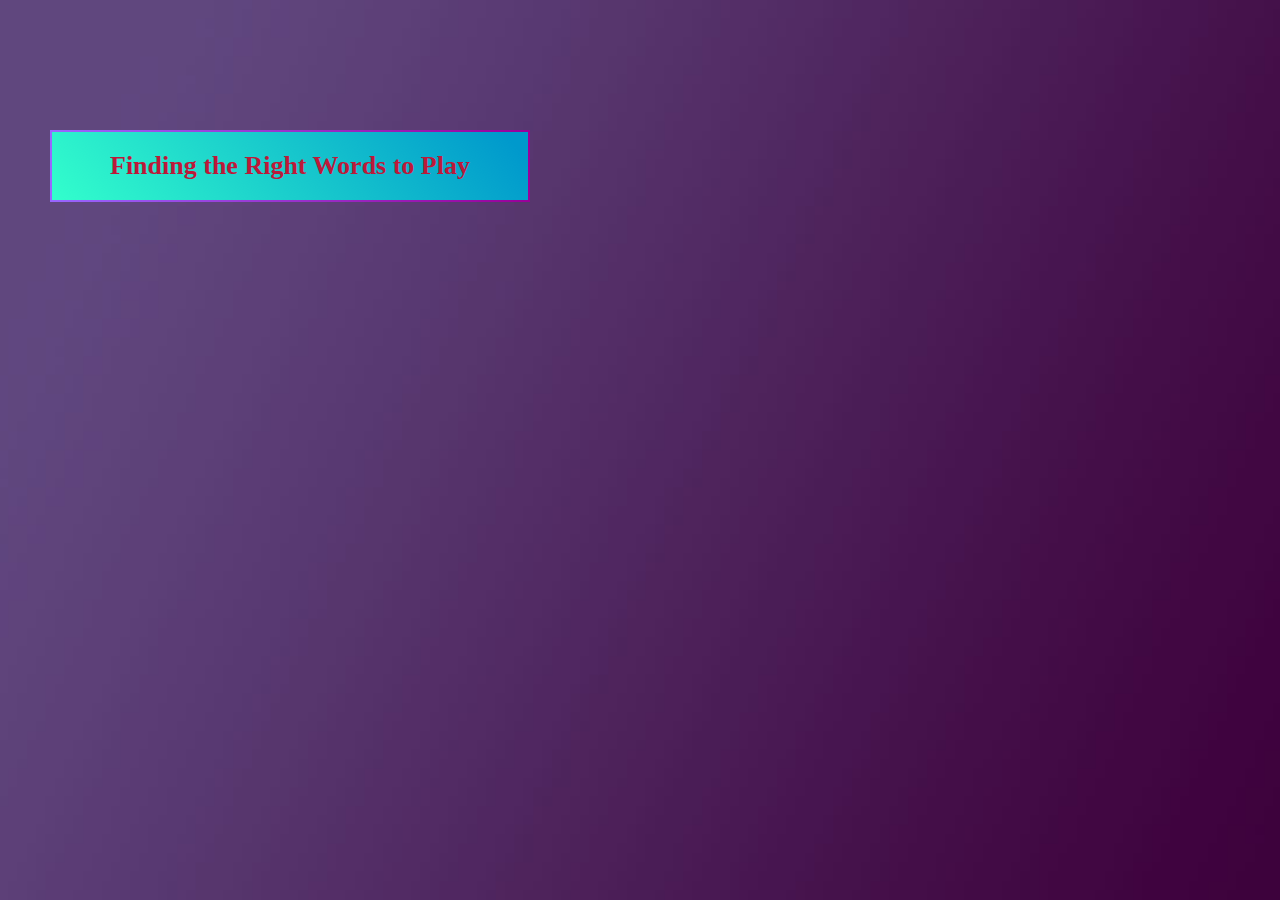
<file: finding_the_right_words_to_play.html>
﻿<!DOCTYPE html>
<html>
  <head>
    <title>Finding the Right Words to Play</title>
    <meta http-equiv="X-UA-Compatible" content="IE=edge"/>
    <meta http-equiv="content-type" content="text/html; charset=utf-8"/>
    <meta name="apple-mobile-web-app-capable" content="yes"/>
    <link href="resources/css/jquery-ui-themes.css" type="text/css" rel="stylesheet"/>
    <link href="resources/css/axure_rp_page.css" type="text/css" rel="stylesheet"/>
    <link href="data/styles.css" type="text/css" rel="stylesheet"/>
    <link href="files/finding_the_right_words_to_play/styles.css" type="text/css" rel="stylesheet"/>
    <script src="resources/scripts/jquery-1.7.1.min.js"></script>
    <script src="resources/scripts/jquery-ui-1.8.10.custom.min.js"></script>
    <script src="resources/scripts/prototypePre.js"></script>
    <script src="data/document.js"></script>
    <script src="resources/scripts/prototypePost.js"></script>
    <script src="files/finding_the_right_words_to_play/data.js"></script>
    <script type="text/javascript">
      $axure.utils.getTransparentGifPath = function() { return 'resources/images/transparent.gif'; };
      $axure.utils.getOtherPath = function() { return 'resources/Other.html'; };
      $axure.utils.getReloadPath = function() { return 'resources/reload.html'; };
    </script>
  </head>
  <body>
    <div id="base" class="">

      <!-- title (Rectangle) -->
      <div id="u84" class="ax_default submenu2" data-label="title">
        <img id="u84_img" class="img " src="images/charged/title_u10.png"/>
        <div id="u84_text" class="text ">
          <p><span>Finding the Right Words to Play</span></p>
        </div>
      </div>

      <!-- linkTo (Shape) -->
      <div id="u85" class="ax_default submenu2rev" data-label="linkTo">
        <img id="u85_img" class="img " src="images/charged/linkto_u11.png"/>
        <div id="u85_text" class="text ">
          <p><span>link to</span></p>
        </div>
      </div>

      <!-- backButton (Shape) -->
      <div id="u86" class="ax_default submenu2rev" data-label="backButton">
        <img id="u86_img" class="img " src="images/charged/backbutton_u12.png"/>
        <div id="u86_text" class="text ">
          <p><span>back</span></p>
        </div>
      </div>

      <!-- timeline (Group) -->
      <div id="u87" class="ax_default" data-label="timeline" data-left="90" data-top="200" data-width="380" data-height="49">

        <!-- timelineBackgound (Rectangle) -->
        <div id="u88" class="ax_default toptitle2" data-label="timelineBackgound">
          <div id="u88_div" class=""></div>
        </div>

        <!-- timeText (Rectangle) -->
        <div id="u89" class="ax_default toptitle2" data-label="timeText">
          <div id="u89_div" class=""></div>
          <div id="u89_text" class="text ">
            <p><span>Nov. 2018 - Dec. 2018</span></p>
          </div>
        </div>
      </div>

      <!-- description (Group) -->
      <div id="u90" class="ax_default" data-label="description" data-left="110" data-top="247" data-width="720" data-height="495">

        <!-- descriptionBackground (Rectangle) -->
        <div id="u91" class="ax_default topmenu" data-label="descriptionBackground">
          <img id="u91_img" class="img " src="images/charged/descriptionbackground_u18.png"/>
        </div>

        <!-- descriptionText (Rectangle) -->
        <div id="u92" class="ax_default topmenu" data-label="descriptionText">
          <img id="u92_img" class="img " src="images/charged/descriptiontext_u19.png"/>
          <div id="u92_text" class="text ">
            <p><span>A interactive fiction piece about trying to navigate through someone's first time playing Dungeons and Dragons. Focused more on storing variables and allowing the player to have more of a voice. Made in an attempt to capture the feeling of improv by giving the player different options through dialogue. </span></p><p><span>Made in Twine.</span></p>
          </div>
        </div>
      </div>
    </div>
  </body>
</html>
</file>
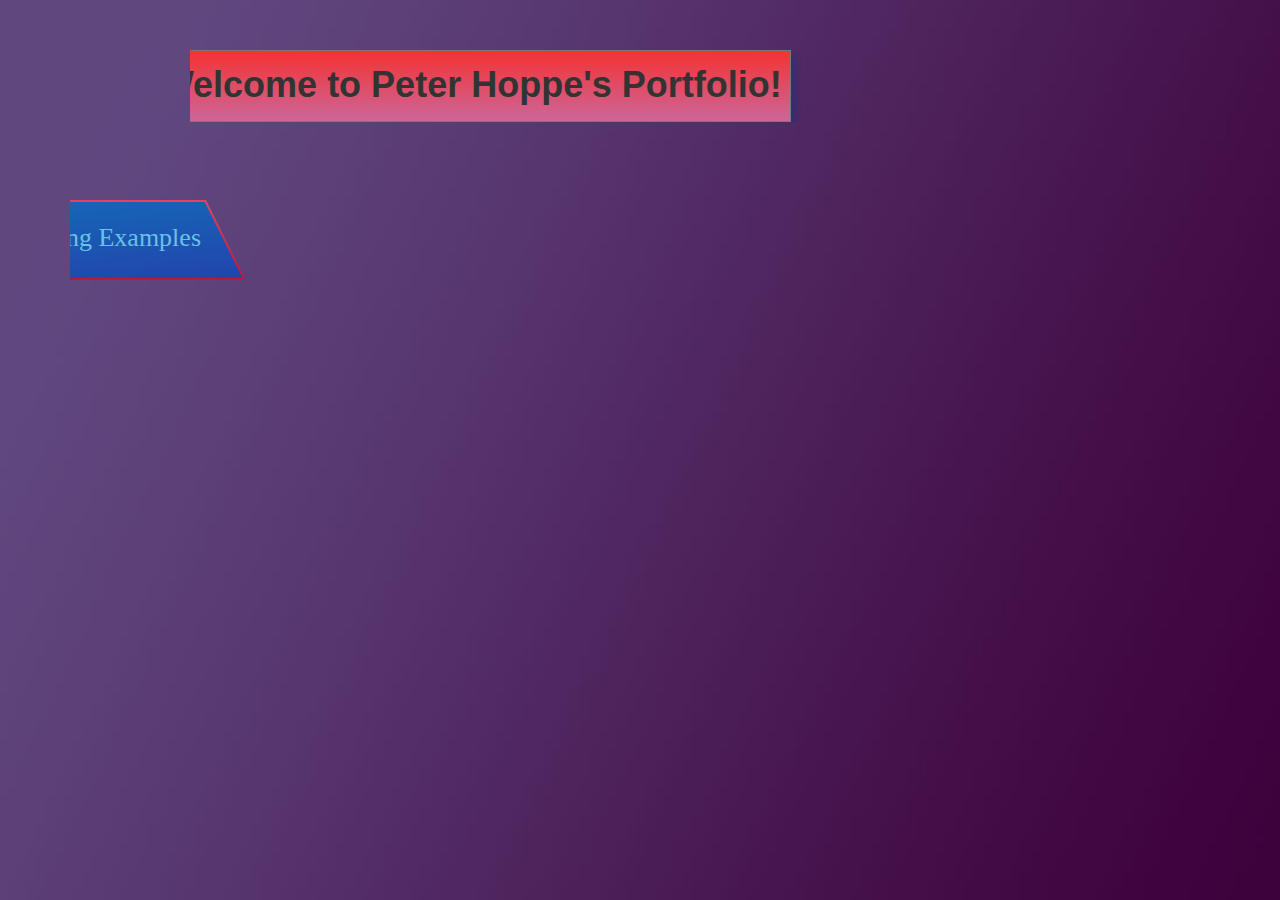
<file: home.html>
﻿<!DOCTYPE html>
<html>
  <head>
    <title>Home</title>
    <meta http-equiv="X-UA-Compatible" content="IE=edge"/>
    <meta http-equiv="content-type" content="text/html; charset=utf-8"/>
    <meta name="apple-mobile-web-app-capable" content="yes"/>
    <link href="resources/css/jquery-ui-themes.css" type="text/css" rel="stylesheet"/>
    <link href="resources/css/axure_rp_page.css" type="text/css" rel="stylesheet"/>
    <link href="data/styles.css" type="text/css" rel="stylesheet"/>
    <link href="files/home/styles.css" type="text/css" rel="stylesheet"/>
    <script src="resources/scripts/jquery-1.7.1.min.js"></script>
    <script src="resources/scripts/jquery-ui-1.8.10.custom.min.js"></script>
    <script src="resources/scripts/prototypePre.js"></script>
    <script src="data/document.js"></script>
    <script src="resources/scripts/prototypePost.js"></script>
    <script src="files/home/data.js"></script>
    <script type="text/javascript">
      $axure.utils.getTransparentGifPath = function() { return 'resources/images/transparent.gif'; };
      $axure.utils.getOtherPath = function() { return 'resources/Other.html'; };
      $axure.utils.getReloadPath = function() { return 'resources/reload.html'; };
    </script>
  </head>
  <body>
    <div id="base" class="">

      <!-- writingEx (Shape) -->
      <div id="u0" class="ax_default topmenu" data-label="writingEx">
        <img id="u0_img" class="img " src="images/home/writingex_u0.png"/>
        <div id="u0_text" class="text ">
          <p><span>Writing Examples</span></p>
        </div>
      </div>

      <!-- programmingEx (Shape) -->
      <div id="u1" class="ax_default topmenu" data-label="programmingEx">
        <img id="u1_img" class="img " src="images/home/programmingex_u1.png"/>
        <div id="u1_text" class="text ">
          <p><span>Programming Examples</span></p>
        </div>
      </div>

      <!-- title (Rectangle) -->
      <div id="u2" class="ax_default toptitle2" data-label="title">
        <div id="u2_div" class=""></div>
        <div id="u2_text" class="text ">
          <p><span>Welcome to Peter Hoppe's Portfolio!</span></p>
        </div>
      </div>
    </div>
  </body>
</html>
</file>
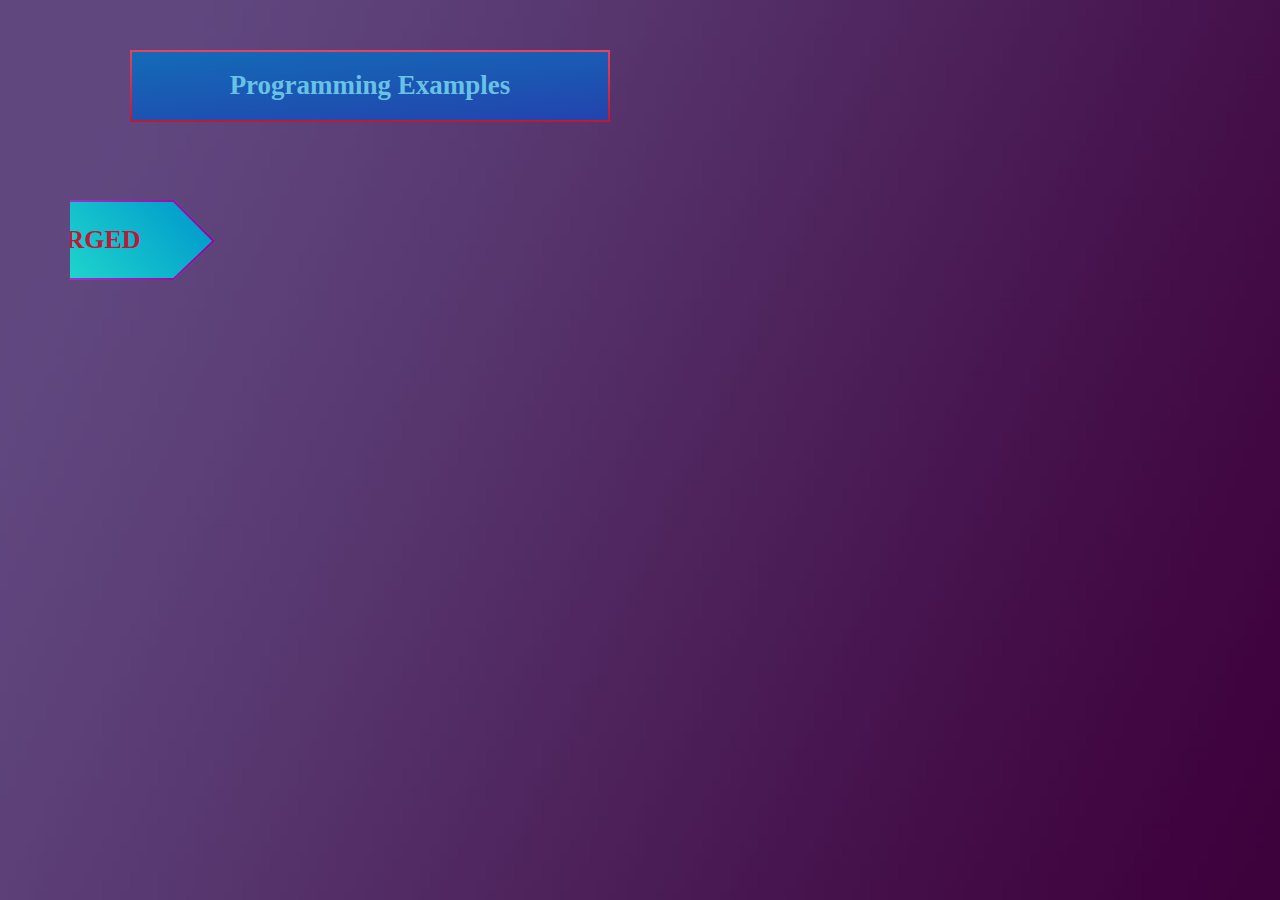
<file: programming.html>
﻿<!DOCTYPE html>
<html>
  <head>
    <title>Programming</title>
    <meta http-equiv="X-UA-Compatible" content="IE=edge"/>
    <meta http-equiv="content-type" content="text/html; charset=utf-8"/>
    <meta name="apple-mobile-web-app-capable" content="yes"/>
    <link href="resources/css/jquery-ui-themes.css" type="text/css" rel="stylesheet"/>
    <link href="resources/css/axure_rp_page.css" type="text/css" rel="stylesheet"/>
    <link href="data/styles.css" type="text/css" rel="stylesheet"/>
    <link href="files/programming/styles.css" type="text/css" rel="stylesheet"/>
    <script src="resources/scripts/jquery-1.7.1.min.js"></script>
    <script src="resources/scripts/jquery-ui-1.8.10.custom.min.js"></script>
    <script src="resources/scripts/prototypePre.js"></script>
    <script src="data/document.js"></script>
    <script src="resources/scripts/prototypePost.js"></script>
    <script src="files/programming/data.js"></script>
    <script type="text/javascript">
      $axure.utils.getTransparentGifPath = function() { return 'resources/images/transparent.gif'; };
      $axure.utils.getOtherPath = function() { return 'resources/Other.html'; };
      $axure.utils.getReloadPath = function() { return 'resources/reload.html'; };
    </script>
  </head>
  <body>
    <div id="base" class="">

      <!-- backButton (Shape) -->
      <div id="u3" class="ax_default submenu2rev" data-label="backButton">
        <img id="u3_img" class="img " src="images/programming/backbutton_u3.png"/>
        <div id="u3_text" class="text ">
          <p><span>back</span></p>
        </div>
      </div>

      <!-- game5 (Shape) -->
      <div id="u4" class="ax_default submenu2" data-label="game5">
        <img id="u4_img" class="img " src="images/programming/game5_u4.png"/>
        <div id="u4_text" class="text ">
          <p><span>Endless Scramble</span></p>
        </div>
      </div>

      <!-- game4 (Shape) -->
      <div id="u5" class="ax_default submenu2" data-label="game4">
        <img id="u5_img" class="img " src="images/programming/game5_u4.png"/>
        <div id="u5_text" class="text ">
          <p><span>BS</span></p>
        </div>
      </div>

      <!-- game3 (Shape) -->
      <div id="u6" class="ax_default submenu2" data-label="game3">
        <img id="u6_img" class="img " src="images/programming/game5_u4.png"/>
        <div id="u6_text" class="text ">
          <p><span>Diesel Thunder</span></p>
        </div>
      </div>

      <!-- game2 (Shape) -->
      <div id="u7" class="ax_default submenu2" data-label="game2">
        <img id="u7_img" class="img " src="images/programming/game5_u4.png"/>
        <div id="u7_text" class="text ">
          <p><span>Creator Colosseum</span></p>
        </div>
      </div>

      <!-- game1 (Shape) -->
      <div id="u8" class="ax_default submenu2" data-label="game1">
        <img id="u8_img" class="img " src="images/programming/game5_u4.png"/>
        <div id="u8_text" class="text ">
          <p><span>CHARGED</span></p>
        </div>
      </div>

      <!-- title (Rectangle) -->
      <div id="u9" class="ax_default topmenu" data-label="title">
        <img id="u9_img" class="img " src="images/programming/title_u9.png"/>
        <div id="u9_text" class="text ">
          <p><span>Programming Examples</span></p>
        </div>
      </div>
    </div>
  </body>
</html>
</file>
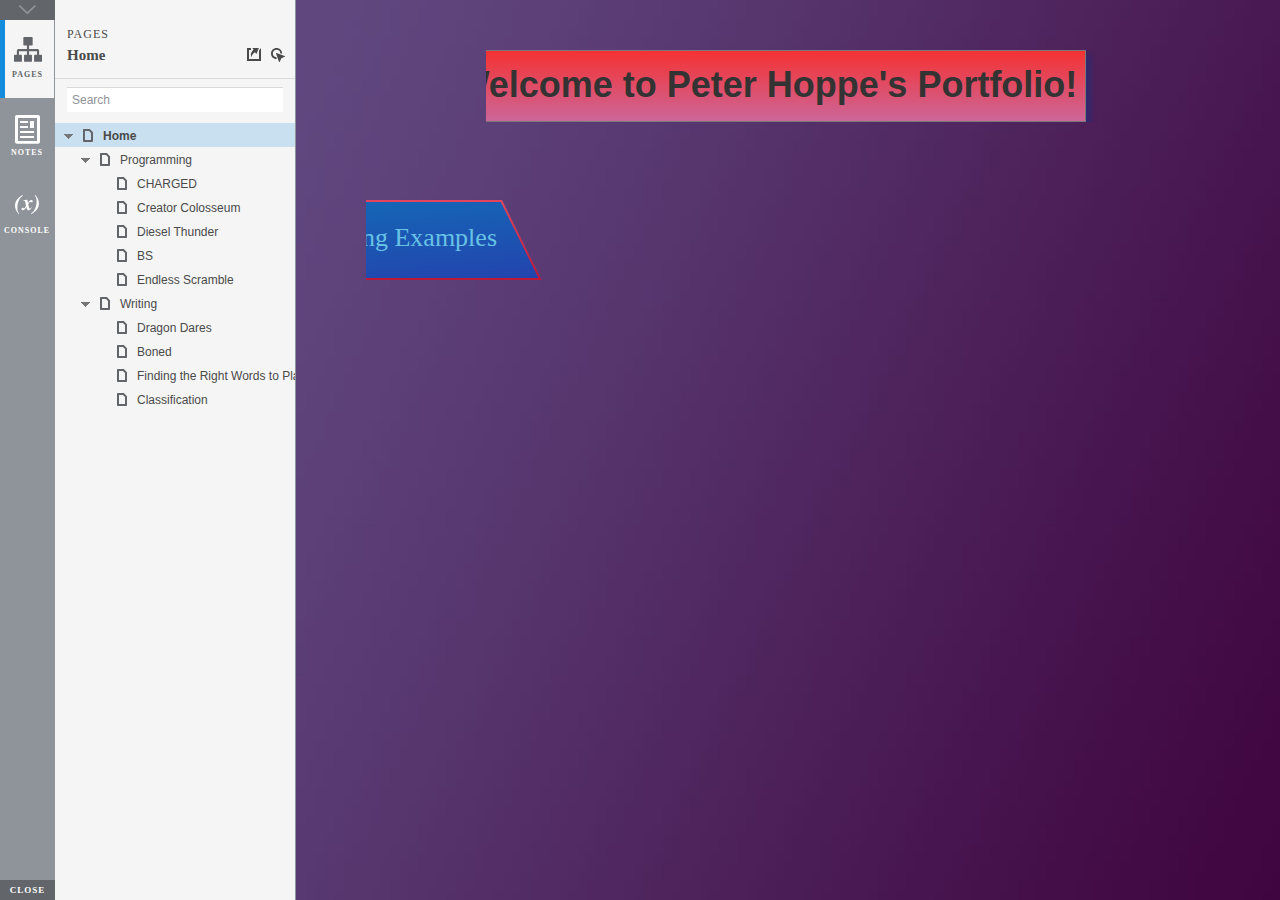
<file: start.html>
<!DOCTYPE html>
<html xmlns="http://www.w3.org/1999/xhtml" xml:lang="en" lang="en">
<head>
    <title>Untitled Document</title>
    <meta http-equiv="X-UA-Compatible" content="IE=edge"/>
    <meta http-equiv="content-type" content="text/html; charset=utf-8" />
    <meta name="viewport" content="width=device-width, initial-scale=1.0" />
    <meta name="apple-mobile-web-app-capable" content="yes" />
    <link type="text/css" href="resources/css/reset.css" rel="Stylesheet" />
    <link type="text/css" href="resources/css/default.css" rel="Stylesheet" />
    <!--<link href='https://fonts.googleapis.com/css?family=Nunito:300' rel='stylesheet' type='text/css'>-->

    <script type="text/javascript">
        if (location.href.toString().indexOf('file://localhost/') == 0) {
            location.href = location.href.toString().replace('file://localhost/', 'file:///');
        }
    </script>

    <!-- 8.0.0.3379 -->
<script src="resources/scripts/jquery-1.7.1.min.js"></script>
<script src="resources/scripts/startPre.js"></script>
<script src="data/document.js"></script>

    <style type="text/css">

#outerContainer {
	width:1000px;
	height:1500px;
}

.vsplitbar {
    width: 3px;
    /*background: #B9B9B9;*/
    border-right: 1px solid #8f949a;
}

.vsplitbar:hover, .vsplitbar.active {
    background: #8f949a;
}

#rightPanel {
    background-color: White;
}

/*#leftPanel {
    min-width: 120px;
}*/

.splitterMask {
   position:absolute;
   top: 0;
   left: 0;
   width: 100%;
   height: 100%;
   overflow: hidden;
   background-image: url(resources/images/transparent.gif);
   z-index: 20000;
}

    </style>
    <script type="text/javascript" language="JavaScript"><!--
        var SITEMAP_COLLAPSE_VAR_NAME = 'c';
        var PLUGIN_VAR_NAME = 'g';
        var FOOTNOTES_VAR_NAME = 'fn';
        var ADAPTIVE_VIEW_VAR_NAME = 'view';
        var lastLeftPanelWidth = 295;
        var toolBarOnly = true;

        // isolate scope
        (function() {
            setUpController();
            
            var configuration = $axure.document.configuration;
            var _settings = {};
            _settings.projectId = configuration.prototypeId;
            _settings.isAxshare = configuration.isAxshare;
            _settings.loadFeedbackPlugin = configuration.loadFeedbackPlugin;
            var cHash = getHashStringVar(SITEMAP_COLLAPSE_VAR_NAME);
            _settings.startCollapsed = cHash == "1";
            if(cHash == "2") closePlayer();
            var gHash = getHashStringVar(PLUGIN_VAR_NAME);
            if(gHash == "") gHash = 1;
            _settings.startPluginGid = gHash;

            $axure.player.settings = _settings;

            $(window).bind('load', function() {
                if(CHROME_5_LOCAL && !$('body').attr('pluginDetected')) {
                    window.location = 'resources/chrome/chrome.html';
                }
            });

            $(document).ready(function() {
                $axure.page.bind('load.start', mainFrame_onload);
                $axure.messageCenter.addMessageListener(messageCenter_message);

                $(document).on('pluginShown', function (event, data) {
                    setVarInCurrentUrlHash('g', data ? data : '');
                });

                $(document).on('pluginCreated', function(event, data) {
                    if($axure.player.settings.startPluginGid == data) {
                        $axure.player.showPlugin(data);
                    }
                });

                if($axure.player.settings.loadFeedbackPlugin) {
                    if($axure.player.settings.isAxshare) {
                        $axure.utils.loadJS('/Scripts/plugins/feedback/feedback8.js');
                    } else {
                        $axure.utils.loadJS('http://share.axure.com/Scripts/plugins/feedback/feedback8.js');
                    }
                }

                if(navigator.userAgent.indexOf("MSIE") >= 0) $('#outerContainer').width('100%');
                initialize();
                if($axure.player.settings.startCollapsed) $('#outerContainer').splitter({ sizeLeft: 0 });
                else $('#outerContainer').splitter({ sizeLeft: lastLeftPanelWidth });
                $('#leftPanel').width(lastLeftPanelWidth);
                
                $(window).resize(function() { resizeContent(); });

                $('#maximizePanelContainer').hide();

                initializeLogo();

                $(window).resize();
                resizeContent();
                
                $axure.player.collapseToBar();

                if($axure.player.settings.startCollapsed) {
                    collapse();
                    $('#leftPanel').width(0);
                }

                if(MOBILE_DEVICE) {
                    $('#interfaceControlFrameMinimizeContainer').height('45px');
                    $('#interfaceControlFrameMinimizeContainer a').height('45px');
                    $('#interfaceControlFrameHeaderContainer').css('margin-top','45px');
                    $('#interfaceControlFrameCloseContainer a').css('padding','10px 0px');
                    $('#maximizePanelContainer').height('45px');//.css('top','inherit').css('bottom','0px');

                    $('body').removeClass('hashover');

                    if(IOS) {
                        $('#rightPanel').css('overflow', 'auto').css('-webkit-overflow-scrolling', 'touch').css('-ms-overflow-x', 'hidden');

                        window.addEventListener("orientationchange", function() {
                            var viewport = document.querySelector("meta[name=viewport]");
                            //so iOS doesn't zoom when switching back to portrait
                            viewport.setAttribute('content', 'width=device-width, initial-scale=1.0, maximum-scale=1.0');
                            viewport.setAttribute('content', 'width=device-width, initial-scale=1.0');
                            resizeContent();
                        }, false);

                        $axure.page.bind('load.start', function() {
                            resizeContent();
                        });
                    }
                }

            });

            function initialize() {
                var legacyQString = getQueryString("Page");
                if (legacyQString.length > 0) {
                    location.href = location.href.substring(0, location.href.indexOf("?")) + "#p=" + legacyQString;
                    return;
                }

                var mainFrame = document.getElementById("mainFrame");
                //if it's local file on safari, test if we can access mainframe after its loaded
                if(SAFARI && document.location.href.indexOf('file://') >= 0) {
                    $(mainFrame).load(function () {
                        var canAccess;
                        try {
                            var mainFrameWindow = mainFrame.contentWindow || mainFrame.contentDocument;
                            mainFrameWindow['safari_file_CORS'] = 'Y';
                            canAccess = mainFrameWindow['safari_file_CORS'] === 'Y';
                        } catch(err) {
                            canAccess = false;
                        }

                        if(!canAccess) window.location = 'resources/chrome/safari.html';
                    });
                }

                mainFrame.contentWindow.location.href = getInitialUrl();
            }

            function initializeLogo() {
                if($axure.document.configuration.logoImagePath) {
                    var image = new Image();
                    image.onload = function() {
                        $('#logoImage').css('max-width', this.width + 'px');
                        $axure.player.resizeContent();
                    };
                    image.src = $axure.document.configuration.logoImagePath;
                
                    $('#interfaceControlFrameLogoImageContainer').html('<img id="logoImage" src="" />');
                    $('#logoImage').attr('src', $axure.document.configuration.logoImagePath).load(function() { resizeContent(); });
                } else $('#interfaceControlFrameLogoImageContainer').hide();

                if ($axure.document.configuration.logoImageCaption) {
                    $('#interfaceControlFrameLogoCaptionContainer').html($axure.document.configuration.logoImageCaption);
                } else $('#interfaceControlFrameLogoCaptionContainer').hide();

                if(!$('#interfaceControlFrameLogoImageContainer').is(':visible') && !$('#interfaceControlFrameLogoCaptionContainer').is(':visible')) {
                    $('#interfaceControlFrameLogoContainer').hide();
                }
            }

            var resizeContent = $axure.player.resizeContent = function() {
                var newHeight = $(window).height();
                var newWidth = $(window).width();

                var controlContainerHeight = newHeight;// - 30;
                if($('#interfaceControlFrameLogoContainer').is(':visible')) controlContainerHeight -= $('#interfaceControlFrameLogoContainer').outerHeight();// + 16;

                $('#outerContainer').height(newHeight).width(newWidth);
                $('.vsplitbar').height(newHeight);
                $('#leftPanel').height(newHeight);
                $('#interfaceControlFrame').height(newHeight);
                $('#interfaceControlFrameContainer').height(newHeight);
                $('#interfaceControlFrameHostContainer').height(controlContainerHeight);

                $('#rightPanel').height(newHeight);
                $('#mainFrame').height(newHeight);

                if($('#leftPanel').is(':visible')) $('#rightPanel').width($(window).width() - $('#leftPanel').width() - 1);// $('.vsplitbar').width());
                else $('#rightPanel').width($(window).width());

                $(document).trigger('ContainerHeightChange',[controlContainerHeight]);

                if(MOBILE_DEVICE) {
                    if(!(getHashStringVar(ADAPTIVE_VIEW_VAR_NAME).length > 0)) $axure.messageCenter.postMessage('setAdaptiveViewForSize', {'width':newWidth, 'height':$('#rightPanel').height()});
                }
            }

            var collapseToBar = $axure.player.collapseToBar = function() {
                lastLeftPanelWidth = $('#leftPanel').width();
                $('#leftPanel').width('55px');
                $('.vsplitbar').hide();
                $('#rightPanel').width($(window).width() - $('#leftPanel').width());
                $(window).resize();
                $('#outerContainer').trigger('resize');
                toolBarOnly = true;
            }

            var expandFromBar = $axure.player.expandFromBar = function() {
                if($('.vsplitbar').is(':visible')) return;

                $('#leftPanel').width(lastLeftPanelWidth);
                $('.vsplitbar').show();
                $('#rightPanel').width($(window).width() - $('#leftPanel').width() - 1);// $('.vsplitbar').width());
                $(window).resize();
                $('#outerContainer').trigger('resize');
                toolBarOnly = false;
            }

        })();

        function messageCenter_message(message, data) {
            if(message == 'expandFrame') expand();
            else if(message == 'getCollapseFrameOnLoad' && $axure.player.settings.startCollapsed && !MOBILE_DEVICE) $axure.messageCenter.postMessage('collapseFrameOnLoad');
        }

        
        function getInitialUrl() {
            var pageName = getHashStringVar("p");
            if(pageName.length > 0) return pageName + ".html";
            else {
                var url = getFirstPageUrl($axure.document.sitemap.rootNodes);
                return (url ? url : "about:blank");
            }
        }

        function getFirstPageUrl(nodes) {
            for (var i = 0; i < nodes.length; i++) {
                var node = nodes[i];
                if (node.url) return node.url;
                else {
                    var hasChildren = (node.children && node.children.length > 0);
                    if (hasChildren) {
                        var url = getFirstPageUrl(node.children);
                        if (url) return url;
                    }
                }
            }
            return null;
        }

        function closePlayer() {
            if($axure.page.location) window.location.href = $axure.page.location;
            else {
                var pageFile = getInitialUrl();
                var currentLocation = window.location.toString();
                window.location.href = currentLocation.substr(0, currentLocation.lastIndexOf("/") + 1) + pageFile;
            }
        }

        function replaceHash(newHash) {
            var currentLocWithoutHash = window.location.toString().split('#')[0];

            //We use replace so that every hash change doesn't get appended to the history stack.
            //We use replaceState in browsers that support it, else replace the location
            if(typeof window.history.replaceState != 'undefined') {
                try {
                    //Chrome 45 (Version 45.0.2454.85 m) started throwing an error here when generated locally (this only happens with sitemap open) which broke all interactions.
                    //try catch breaks the url adjusting nicely when the sitemap is open, but all interactions and forward and back buttons work.
                    //Uncaught SecurityError: Failed to execute 'replaceState' on 'History': A history state object with URL 'file:///C:/Users/Ian/Documents/Axure/HTML/Untitled/start.html#p=home' cannot be created in a document with origin 'null'.
                    window.history.replaceState(null, null, currentLocWithoutHash + newHash);
                } catch(ex) {}
            } else {
                window.location.replace(currentLocWithoutHash + newHash);
            }
        }

        function collapse() {
            setVarInCurrentUrlHash('c', 1);
            if(!toolBarOnly) lastLeftPanelWidth = $('#leftPanel').width();

            $('#maximizePanelContainer').show();
            $('#leftPanel').hide();
            $('.vsplitbar').hide();
            $('#rightPanel').width($(window).width());
            $(window).resize();
            $('#outerContainer').trigger('resize');

            $(document).trigger('sidebarCollapse');

            if(MOBILE_DEVICE) {
                $('#maximizePanelContainer').animate({
                    top:$('#rightPanel').height() - $('#maximizePanelContainer').height()
                }, 300, 'swing', function() {
                    $('#maximizePanelContainer').css('top', 'inherit').css('bottom', '0px');
                });
            }
        }

        function expand() {
            if(MOBILE_DEVICE) {
                $('#maximizePanelContainer').css('top', '0px').css('bottom', 'inherit');
            }

            deleteVarFromCurrentUrlHash('c');
            $('#maximizePanelContainer').hide();
            $('#leftPanel').width(lastLeftPanelWidth);
            $('#leftPanel').show();
            if(!toolBarOnly) {
                $('.vsplitbar').show();
                $('#rightPanel').width($(window).width() - $('#leftPanel').width() - 1);
            } else {
                $axure.player.collapseToBar();
            }
            $(window).resize();
            $('#outerContainer').trigger('resize');

            $(document).trigger('sidebarExpanded');
        }


        function mainFrame_onload() {
            if($axure.page.pageName) document.title = $axure.page.pageName;
        }

        function getQueryString(query) {
            var qstring = self.location.href.split("?");
            if(qstring.length < 2) return "";
            return GetParameter(qstring, query);
        }
        
        function GetParameter(qstring, query) {
            var prms = qstring[1].split("&");
            var frmelements = new Array();
            var currprmeter, querystr = "";

            for(var i = 0; i < prms.length; i++) {
                currprmeter = prms[i].split("=");
                frmelements[i] = new Array();
                frmelements[i][0] = currprmeter[0];
                frmelements[i][1] = currprmeter[1];
            }

            for(j = 0; j < frmelements.length; j++) {
                if(frmelements[j][0].toLowerCase() == query.toLowerCase()) {
                    querystr = frmelements[j][1];
                    break;
                }
            }
            return querystr;
        }
        
        function getHashStringVar(query) {
            var qstring = self.location.href.split("#");
            if(qstring.length < 2) return "";
            return GetParameter(qstring, query);
        }

        function setHashStringVar(currentHash, varName, varVal) {
            var varWithEqual = varName + '=';
            var poundVarWithEqual = varVal === '' ? '' :  '#' + varName + '=' + varVal;
            var ampVarWithEqual = varVal === '' ? '' :  '&' + varName + '=' + varVal;
            var hashToSet = '';

            var pageIndex = currentHash.indexOf('#' + varWithEqual);
            if(pageIndex == -1) pageIndex = currentHash.indexOf('&' + varWithEqual);
            if(pageIndex != -1) {
                var newHash = currentHash.substring(0, pageIndex);

                newHash = newHash == '' ? poundVarWithEqual : newHash + ampVarWithEqual;

                var ampIndex = currentHash.indexOf('&', pageIndex + 1);
                if(ampIndex != -1) {
                    newHash = newHash == '' ? '#' + currentHash.substring(ampIndex + 1) : newHash + currentHash.substring(ampIndex);
                }
                hashToSet = newHash;
            } else if(currentHash.indexOf('#') != -1) {
                hashToSet = currentHash + ampVarWithEqual;
            } else {
                hashToSet = poundVarWithEqual;
            }

            if(hashToSet != '' || varVal == '') {
                return hashToSet;
            }

            return null;
        }

        function setVarInCurrentUrlHash(varName, varVal) {
            var newHash = setHashStringVar(window.location.hash, varName, varVal);

            if(newHash != null) {
                replaceHash(newHash);
            }
        }

        function deleteHashStringVar(currentHash, varName) {
            var varWithEqual = varName + '=';

            var pageIndex = currentHash.indexOf('#' + varWithEqual);
            if(pageIndex == -1) pageIndex = currentHash.indexOf('&' + varWithEqual);
            if(pageIndex != -1) {
                var newHash = currentHash.substring(0, pageIndex);

                var ampIndex = currentHash.indexOf('&', pageIndex + 1);

                //IF begin of string....if none blank, ELSE # instead of & and rest
                //IF in string....prefix + if none blank, ELSE &-rest
                if(newHash == '') { //beginning of string
                    newHash = ampIndex != -1 ? '#' + currentHash.substring(ampIndex + 1) : '';
                } else { //somewhere in the middle
                    newHash = newHash + (ampIndex != -1 ? currentHash.substring(ampIndex) : '');
                }

                return newHash;
            }

            return null;
        }

        function deleteVarFromCurrentUrlHash(varName) {
            var newHash = deleteHashStringVar(window.location.hash, varName);

            if(newHash != null) {
                replaceHash(newHash);
            }
        }
    --></script>
    
    <link type="text/css" rel="Stylesheet" href="plugins/sitemap/styles/sitemap.css" />
    <link type="text/css" rel="Stylesheet" href="plugins/page_notes/styles/page_notes.css" />
    <link type="text/css" rel="Stylesheet" href="plugins/debug/styles/debug.css" />
    <script src="resources/scripts/startPost.js"></script>


    <!--<link type="text/css" rel="Stylesheet" href="plugins/recordplay/styles/recordplay.css" />
    <script type="text/javascript" src="plugins/recordplay/recordplay.js"></script>-->
    

</head>
<body scroll="no" class="hashover">
    <div id="outerContainer">

        <div id="leftPanel">
            <div id="interfaceControlFrame">
                <div id="interfaceControlFrameMinimizeContainer">
                    <a title="Collapse" id="interfaceControlFrameMinimizeButton" onclick="collapse();">&nbsp;</a>
                </div>
                <div id="interfaceControlFrameHeaderContainer">
                    <ul id="interfaceControlFrameHeader"></ul>
                </div>
                <div id="interfaceControlFrameContainer">
                    <div id="interfaceControlFrameLogoContainer">
                        <div id="interfaceControlFrameLogoImageContainer"></div>
                        <div id="interfaceControlFrameLogoCaptionContainer"></div>
                    </div>
                    <div id="interfaceControlFrameHostContainer">
                    </div>
                </div>
                <div id="interfaceControlFrameCloseContainer">
                    <a title="Close" id="interfaceControlFrameCloseButton" onclick="closePlayer();">CLOSE</a>
                </div>
            </div>
        </div>
        <div id="rightPanel">
            <iframe id="mainFrame" name="mainFrame" width="100%" height="100%" src="" frameborder="0" style="display: block;" webkitallowfullscreen mozallowfullscreen allowfullscreen></iframe>
        </div>

    </div>

    <div id="maximizePanelContainer">
        <iframe id="expandFrame" src="resources/expand.html" width="100%" height="100%" scrolling="no" allowtransparency="true" frameborder="0"></iframe>
    </div>

</body>
</html>
</file>
<file: resources/css/axure_rp_page.css>
﻿/* so the window resize fires within a frame in IE7 */
html, body {
    height: 100%;
}

a {
    color: inherit;
}

p {
    margin: 0px;
    text-rendering: optimizeLegibility;
    font-feature-settings: "kern" 1;
    -webkit-font-feature-settings: "kern";
    -moz-font-feature-settings: "kern";
    -moz-font-feature-settings: "kern=1";
    font-kerning: normal;
}

iframe {
    background: #FFFFFF;
}

/* to match IE with C, FF */
input {
    padding: 1px 0px 1px 0px;
    box-sizing: border-box;
    -moz-box-sizing: border-box;
}

textarea {
    margin: 0px;
    box-sizing: border-box;
    -moz-box-sizing: border-box;
}

div.intcases {
    font-family: arial; 
    font-size: 12px;
    text-align:left; 
    border:1px solid #AAA; 
    background:#FFF none repeat scroll 0% 0%; 
    z-index:9999; 
    visibility:hidden; 
    position:absolute;
    padding: 0px;
    border-radius: 3px;
    white-space: nowrap;
}

div.intcaselink {
    cursor: pointer;
    padding: 3px 8px 3px 8px;
    margin: 5px;
    background:#EEE none repeat scroll 0% 0%; 
    border:1px solid #AAA;
    border-radius: 3px;
}

div.refpageimage {
    position: absolute;
    left: 0px;
    top: 0px;
    font-size: 0px;
    width: 16px;
    height: 16px;
    cursor: pointer;
    background-image: url(images/newwindow.gif);
    background-repeat: no-repeat;
}

div.annnoteimage {
    position: absolute;
    left: 0px;
    top: 0px;
    font-size: 0px;
    /*width: 16px;
    height: 12px;*/
    cursor: help;
    /*background-image: url(images/note.gif);*/
    /*background-repeat: no-repeat;*/
    width: 13px;
    height: 12px;
    padding-top: 1px;
    text-align: center;
    background-color: #138CDD;
    -moz-box-shadow: 1px 1px 3px #aaa;
    -webkit-box-shadow: 1px 1px 3px #aaa;
    box-shadow: 1px 1px 3px #aaa;
}

div.annnoteline {
    display: inline-block;
    width: 9px;
    height: 1px;
    border-bottom: 1px solid white;
    margin-top: 1px;
}

div.annnotelabel {
    position: absolute;
    left: 0px;
    top: 0px;
    font-family: Helvetica,Arial;
    font-size: 10px;
    /*border: 1px solid rgb(166,221,242);*/
    cursor: help;
    /*background:rgb(0,157,217) none repeat scroll 0% 0%;*/ 
    padding: 1px 3px 1px 3px;
    white-space: nowrap;
    color: white;
    
    background-color: #138CDD;
    -moz-box-shadow: 1px 1px 3px #aaa;
    -webkit-box-shadow: 1px 1px 3px #aaa;
    box-shadow: 1px 1px 3px #aaa;
}

.annotation {
    font-size: 12px;
    padding-left: 2px;
    margin-bottom: 5px;
}

.annotationName {
    /*font-size: 13px;
    font-weight: bold;
    margin-bottom: 3px;
    white-space: nowrap;*/

    font-family: 'Trebuchet MS';
    font-size: 14px;
    font-weight: bold;
    margin-bottom: 5px;
    white-space: nowrap;
}

.annotationValue {
    font-family: Arial, Helvetica, Sans-Serif;
    font-size: 12px;
    color: #4a4a4a;
    line-height: 21px;
    margin-bottom: 20px;
}

.noteLink {
    text-decoration: inherit;
    color: inherit;
}

.noteLink:hover {
    background-color: white;
}

/* this is a fix for the issue where dialogs jump around and takes the text-align from the body */
.dialogFix {
    position:absolute;
    text-align:left;
    border: 1px solid #8f949a;
}


@keyframes pulsate {
  from {
    box-shadow: 0 0 10px #15d6ba;
  }
  to {
    box-shadow: 0 0 20px #15d6ba;
  }
}

@-webkit-keyframes pulsate {
  from {
    -webkit-box-shadow: 0 0 10px #15d6ba;
    box-shadow: 0 0 10px #15d6ba;
  }
  to {
    -webkit-box-shadow: 0 0 20px #15d6ba;
    box-shadow: 0 0 20px #15d6ba;
  }
}
 
@-moz-keyframes pulsate {
  from {
    -moz-box-shadow: 0 0 10px #15d6ba;
    box-shadow: 0 0 10px #15d6ba;
  }
  to {
    -moz-box-shadow: 0 0 20px #15d6ba;
    box-shadow: 0 0 20px #15d6ba;
  }
}

.legacyPulsateBorder {
    /*border: 5px solid #15d6ba;
    margin: -5px;*/
    -moz-box-shadow: 0 0 10px 3px #15d6ba;
    box-shadow: 0 0 10px 3px #15d6ba;
}

.pulsateBorder {
  animation-name: pulsate;
  animation-timing-function: ease-in-out;
  animation-duration: 0.9s;
  animation-iteration-count: infinite;
  animation-direction: alternate;
  
  -webkit-animation-name: pulsate;
  -webkit-animation-timing-function: ease-in-out;
  -webkit-animation-duration: 0.9s;
  -webkit-animation-iteration-count: infinite;
  -webkit-animation-direction: alternate;

  -moz-animation-name: pulsate;
  -moz-animation-timing-function: ease-in-out;
  -moz-animation-duration: 0.9s;
  -moz-animation-iteration-count: infinite;
  -moz-animation-direction: alternate;
}

.ax_default_hidden, .ax_default_unplaced{
    display: none;
    visibility: hidden;
}

.widgetNoteSelected {
    -moz-box-shadow: 0 0 10px 3px #138CDD;
    box-shadow: 0 0 10px 3px #138CDD;
    /*-moz-box-shadow: 0 0 20px #3915d6;
    box-shadow: 0 0 20px #3915d6;*/
    /*border: 3px solid #3915d6;*/
    /*margin: -3px;*/
}


.singleImg {
    display: none;
    visibility: hidden;
}
</file>
<file: data/styles.css>
﻿.ax_default {
  font-family:'ArialMT', 'Arial';
  font-weight:400;
  font-style:normal;
  font-size:13px;
  color:#333333;
  text-align:center;
  line-height:normal;
}
.box_1 {
}
.box_2 {
}
.box_3 {
}
.image {
}
.primary_button {
  color:#FFFFFF;
}
.heading_1 {
  font-family:'ArialMT', 'Arial';
  font-weight:bold;
  font-style:normal;
  font-size:32px;
  text-align:left;
}
.heading_2 {
  font-family:'ArialMT', 'Arial';
  font-weight:bold;
  font-style:normal;
  font-size:24px;
  text-align:left;
}
.heading_3 {
  font-family:'ArialMT', 'Arial';
  font-weight:bold;
  font-style:normal;
  font-size:18px;
  text-align:left;
}
.heading_4 {
  font-family:'ArialMT', 'Arial';
  font-weight:bold;
  font-style:normal;
  font-size:14px;
  text-align:left;
}
.heading_5 {
  font-family:'ArialMT', 'Arial';
  font-weight:bold;
  font-style:normal;
  text-align:left;
}
.heading_6 {
  font-family:'ArialMT', 'Arial';
  font-weight:bold;
  font-style:normal;
  font-size:10px;
  text-align:left;
}
.label {
  font-size:14px;
  text-align:left;
}
.paragraph {
  text-align:left;
}
.flow_shape {
}
.tree_node {
  text-align:left;
}
.topmenu {
  font-family:'Palatino-Roman', 'Palatino';
  font-weight:400;
  font-style:normal;
  font-size:27px;
  color:#68C2E5;
}
.toptitle {
  font-family:'Helvetica-Bold', 'Helvetica Bold', 'Helvetica';
  font-weight:700;
  font-style:normal;
  font-size:36px;
  color:#000066;
}
.submenu {
  font-family:'STHeitiSC-Medium', 'Heiti SC Medium', 'Heiti SC';
  font-weight:700;
  font-style:normal;
  font-size:28px;
  color:#DD5566;
}
.submenu2 {
  font-family:'TrebuchetMS-Bold', 'Trebuchet MS Bold', 'Trebuchet MS';
  font-weight:700;
  font-style:normal;
  font-size:26px;
  color:#BC1939;
}
.submenu2rev {
  font-family:'TrebuchetMS-Bold', 'Trebuchet MS Bold', 'Trebuchet MS';
  font-weight:700;
  font-style:normal;
  font-size:28px;
  color:#BC1939;
}
.toptitle2 {
  font-family:'Arial-BoldMT', 'Arial Bold', 'Arial';
  font-weight:700;
  font-style:normal;
  font-size:28px;
}
</file>
<file: files/home/styles.css>
﻿body {
  margin:0px;
  background-image:url('../../images/home/bg.jpg');
  background-position:center center;
  background-repeat:no-repeat;
  background-attachment:fixed;
  background-size:cover;
  position:static;
  left:auto;
  width:830px;
  margin-left:0;
  margin-right:0;
  text-align:left;
}
#base {
  position:absolute;
  z-index:0;
}
#u0_img {
  border-width:0px;
  position:absolute;
  left:0px;
  top:0px;
  width:340px;
  height:80px;
}
#u0 {
  border-width:0px;
  position:absolute;
  left:130px;
  top:330px;
  width:340px;
  height:80px;
}
#u0_text {
  border-width:0px;
  position:absolute;
  left:2px;
  top:22px;
  width:336px;
  word-wrap:break-word;
}
#u1_img {
  border-width:0px;
  position:absolute;
  left:0px;
  top:0px;
  width:341px;
  height:80px;
}
#u1 {
  border-width:0px;
  position:absolute;
  left:70px;
  top:200px;
  width:341px;
  height:80px;
  font-family:'Palatino-Roman', 'Palatino';
  font-weight:400;
  font-style:normal;
  font-size:26px;
}
#u1_text {
  border-width:0px;
  position:absolute;
  left:2px;
  top:23px;
  width:337px;
  word-wrap:break-word;
}
#u2_div {
  border-width:0px;
  position:absolute;
  left:0px;
  top:0px;
  width:640px;
  height:72px;
  background:-webkit-linear-gradient(270deg, rgba(244, 50, 50, 1) 0%, rgba(244, 50, 50, 1) 0%, rgba(204, 102, 153, 1) 100%, rgba(204, 102, 153, 1) 100%);
  background:-moz-linear-gradient(180deg, rgba(244, 50, 50, 1) 0%, rgba(244, 50, 50, 1) 0%, rgba(204, 102, 153, 1) 100%, rgba(204, 102, 153, 1) 100%);
  background:linear-gradient(180deg, rgba(244, 50, 50, 1) 0%, rgba(244, 50, 50, 1) 0%, rgba(204, 102, 153, 1) 100%, rgba(204, 102, 153, 1) 100%);
  box-sizing:border-box;
  border-width:1px;
  border-style:solid;
  border-color:rgba(121, 121, 121, 1);
  border-radius:0px;
  -moz-box-shadow:5px 5px 5px rgba(0, 51, 153, 0.349019607843137);
  -webkit-box-shadow:5px 5px 5px rgba(0, 51, 153, 0.349019607843137);
  box-shadow:5px 5px 5px rgba(0, 51, 153, 0.349019607843137);
  font-family:'Helvetica-Bold', 'Helvetica Bold', 'Helvetica';
  font-weight:700;
  font-style:normal;
  font-size:36px;
}
#u2 {
  border-width:0px;
  position:absolute;
  left:190px;
  top:50px;
  width:640px;
  height:72px;
  font-family:'Helvetica-Bold', 'Helvetica Bold', 'Helvetica';
  font-weight:700;
  font-style:normal;
  font-size:36px;
}
#u2_text {
  border-width:0px;
  position:absolute;
  left:2px;
  top:14px;
  width:636px;
  word-wrap:break-word;
}
</file>
<file: files/boned/styles.css>
﻿body {
  margin:0px;
  background-image:url('../../images/home/bg.jpg');
  background-position:center center;
  background-repeat:no-repeat;
  background-attachment:fixed;
  background-size:cover;
  position:static;
  left:auto;
  width:890px;
  margin-left:0;
  margin-right:0;
  text-align:left;
}
#base {
  position:absolute;
  z-index:0;
}
#u75_img {
  border-width:0px;
  position:absolute;
  left:0px;
  top:0px;
  width:480px;
  height:72px;
}
#u75 {
  border-width:0px;
  position:absolute;
  left:50px;
  top:130px;
  width:480px;
  height:72px;
}
#u75_text {
  border-width:0px;
  position:absolute;
  left:2px;
  top:21px;
  width:476px;
  word-wrap:break-word;
}
#u76_img {
  border-width:0px;
  position:absolute;
  left:0px;
  top:0px;
  width:178px;
  height:55px;
}
#u76 {
  border-width:0px;
  position:absolute;
  left:712px;
  top:732px;
  width:178px;
  height:55px;
}
#u76_text {
  border-width:0px;
  position:absolute;
  left:2px;
  top:12px;
  width:174px;
  word-wrap:break-word;
}
#u77_img {
  border-width:0px;
  position:absolute;
  left:0px;
  top:0px;
  width:180px;
  height:56px;
}
#u77 {
  border-width:0px;
  position:absolute;
  left:50px;
  top:731px;
  width:180px;
  height:56px;
}
#u77_text {
  border-width:0px;
  position:absolute;
  left:2px;
  top:12px;
  width:176px;
  word-wrap:break-word;
}
#u78 {
  border-width:0px;
  position:absolute;
  left:0px;
  top:0px;
  width:0px;
  height:0px;
}
#u79_div {
  border-width:0px;
  position:absolute;
  left:0px;
  top:0px;
  width:380px;
  height:49px;
  background:-webkit-linear-gradient(270deg, rgba(255, 51, 51, 1) 0%, rgba(255, 51, 51, 1) 0%, rgba(204, 102, 153, 1) 100%, rgba(204, 102, 153, 1) 100%);
  background:-moz-linear-gradient(180deg, rgba(255, 51, 51, 1) 0%, rgba(255, 51, 51, 1) 0%, rgba(204, 102, 153, 1) 100%, rgba(204, 102, 153, 1) 100%);
  background:linear-gradient(180deg, rgba(255, 51, 51, 1) 0%, rgba(255, 51, 51, 1) 0%, rgba(204, 102, 153, 1) 100%, rgba(204, 102, 153, 1) 100%);
  box-sizing:border-box;
  border-width:1px;
  border-style:solid;
  border-color:rgba(121, 121, 121, 1);
  border-radius:0px;
  -moz-box-shadow:none;
  -webkit-box-shadow:none;
  box-shadow:none;
}
#u79 {
  border-width:0px;
  position:absolute;
  left:90px;
  top:200px;
  width:380px;
  height:49px;
}
#u79_text {
  border-width:0px;
  position:absolute;
  left:0px;
  top:0px;
  width:0px;
  visibility:hidden;
  word-wrap:break-word;
}
#u80_div {
  border-width:0px;
  position:absolute;
  left:0px;
  top:0px;
  width:293px;
  height:16px;
  background:inherit;
  background-color:rgba(255, 255, 255, 0);
  border:none;
  border-radius:0px;
  -moz-box-shadow:none;
  -webkit-box-shadow:none;
  box-shadow:none;
}
#u80 {
  border-width:0px;
  position:absolute;
  left:98px;
  top:217px;
  width:293px;
  height:16px;
}
#u80_text {
  border-width:0px;
  position:absolute;
  left:2px;
  top:-8px;
  width:289px;
  white-space:nowrap;
}
#u81 {
  border-width:0px;
  position:absolute;
  left:0px;
  top:0px;
  width:0px;
  height:0px;
}
#u82_img {
  border-width:0px;
  position:absolute;
  left:0px;
  top:0px;
  width:720px;
  height:495px;
}
#u82 {
  border-width:0px;
  position:absolute;
  left:110px;
  top:247px;
  width:720px;
  height:495px;
  color:#33CC99;
}
#u82_text {
  border-width:0px;
  position:absolute;
  left:0px;
  top:0px;
  width:0px;
  visibility:hidden;
  word-wrap:break-word;
}
#u83_img {
  border-width:0px;
  position:absolute;
  left:0px;
  top:0px;
  width:660px;
  height:473px;
}
#u83 {
  border-width:0px;
  position:absolute;
  left:130px;
  top:259px;
  width:660px;
  height:473px;
  font-size:28px;
  color:#33CC99;
}
#u83_text {
  border-width:0px;
  position:absolute;
  left:2px;
  top:126px;
  width:656px;
  word-wrap:break-word;
}
</file>
<file: files/bs/styles.css>
﻿body {
  margin:0px;
  background-image:url('../../images/home/bg.jpg');
  background-position:center center;
  background-repeat:no-repeat;
  background-attachment:fixed;
  background-size:cover;
  position:static;
  left:auto;
  width:890px;
  margin-left:0;
  margin-right:0;
  text-align:left;
}
#base {
  position:absolute;
  z-index:0;
}
#u40_img {
  border-width:0px;
  position:absolute;
  left:0px;
  top:0px;
  width:480px;
  height:72px;
}
#u40 {
  border-width:0px;
  position:absolute;
  left:50px;
  top:130px;
  width:480px;
  height:72px;
}
#u40_text {
  border-width:0px;
  position:absolute;
  left:2px;
  top:21px;
  width:476px;
  word-wrap:break-word;
}
#u41_img {
  border-width:0px;
  position:absolute;
  left:0px;
  top:0px;
  width:178px;
  height:55px;
}
#u41 {
  border-width:0px;
  position:absolute;
  left:712px;
  top:732px;
  width:178px;
  height:55px;
}
#u41_text {
  border-width:0px;
  position:absolute;
  left:2px;
  top:12px;
  width:174px;
  word-wrap:break-word;
}
#u42_img {
  border-width:0px;
  position:absolute;
  left:0px;
  top:0px;
  width:180px;
  height:56px;
}
#u42 {
  border-width:0px;
  position:absolute;
  left:50px;
  top:731px;
  width:180px;
  height:56px;
}
#u42_text {
  border-width:0px;
  position:absolute;
  left:2px;
  top:12px;
  width:176px;
  word-wrap:break-word;
}
#u43_img {
  border-width:0px;
  position:absolute;
  left:0px;
  top:0px;
  width:300px;
  height:232px;
}
#u43 {
  border-width:0px;
  position:absolute;
  left:550px;
  top:15px;
  width:300px;
  height:232px;
}
#u43_text {
  border-width:0px;
  position:absolute;
  left:0px;
  top:0px;
  width:0px;
  visibility:hidden;
  word-wrap:break-word;
}
#u44 {
  border-width:0px;
  position:absolute;
  left:0px;
  top:0px;
  width:0px;
  height:0px;
}
#u45_div {
  border-width:0px;
  position:absolute;
  left:0px;
  top:0px;
  width:380px;
  height:49px;
  background:-webkit-linear-gradient(270deg, rgba(255, 51, 51, 1) 0%, rgba(255, 51, 51, 1) 0%, rgba(204, 102, 153, 1) 100%, rgba(204, 102, 153, 1) 100%);
  background:-moz-linear-gradient(180deg, rgba(255, 51, 51, 1) 0%, rgba(255, 51, 51, 1) 0%, rgba(204, 102, 153, 1) 100%, rgba(204, 102, 153, 1) 100%);
  background:linear-gradient(180deg, rgba(255, 51, 51, 1) 0%, rgba(255, 51, 51, 1) 0%, rgba(204, 102, 153, 1) 100%, rgba(204, 102, 153, 1) 100%);
  box-sizing:border-box;
  border-width:1px;
  border-style:solid;
  border-color:rgba(121, 121, 121, 1);
  border-radius:0px;
  -moz-box-shadow:none;
  -webkit-box-shadow:none;
  box-shadow:none;
}
#u45 {
  border-width:0px;
  position:absolute;
  left:90px;
  top:200px;
  width:380px;
  height:49px;
}
#u45_text {
  border-width:0px;
  position:absolute;
  left:0px;
  top:0px;
  width:0px;
  visibility:hidden;
  word-wrap:break-word;
}
#u46_div {
  border-width:0px;
  position:absolute;
  left:0px;
  top:0px;
  width:281px;
  height:16px;
  background:inherit;
  background-color:rgba(255, 255, 255, 0);
  border:none;
  border-radius:0px;
  -moz-box-shadow:none;
  -webkit-box-shadow:none;
  box-shadow:none;
}
#u46 {
  border-width:0px;
  position:absolute;
  left:104px;
  top:217px;
  width:281px;
  height:16px;
}
#u46_text {
  border-width:0px;
  position:absolute;
  left:2px;
  top:-8px;
  width:277px;
  white-space:nowrap;
}
#u47 {
  border-width:0px;
  position:absolute;
  left:0px;
  top:0px;
  width:0px;
  height:0px;
}
#u48_img {
  border-width:0px;
  position:absolute;
  left:0px;
  top:0px;
  width:720px;
  height:495px;
}
#u48 {
  border-width:0px;
  position:absolute;
  left:110px;
  top:247px;
  width:720px;
  height:495px;
  color:#33CC99;
}
#u48_text {
  border-width:0px;
  position:absolute;
  left:0px;
  top:0px;
  width:0px;
  visibility:hidden;
  word-wrap:break-word;
}
#u49_img {
  border-width:0px;
  position:absolute;
  left:0px;
  top:0px;
  width:660px;
  height:473px;
}
#u49 {
  border-width:0px;
  position:absolute;
  left:130px;
  top:259px;
  width:660px;
  height:473px;
  font-size:28px;
  color:#33CC99;
}
#u49_text {
  border-width:0px;
  position:absolute;
  left:2px;
  top:126px;
  width:656px;
  word-wrap:break-word;
}
</file>
<file: files/charged/styles.css>
﻿body {
  margin:0px;
  background-image:url('../../images/home/bg.jpg');
  background-position:center center;
  background-repeat:no-repeat;
  background-attachment:fixed;
  background-size:cover;
  position:static;
  left:auto;
  width:890px;
  margin-left:0;
  margin-right:0;
  text-align:left;
}
#base {
  position:absolute;
  z-index:0;
}
#u10_img {
  border-width:0px;
  position:absolute;
  left:0px;
  top:0px;
  width:480px;
  height:72px;
}
#u10 {
  border-width:0px;
  position:absolute;
  left:50px;
  top:130px;
  width:480px;
  height:72px;
}
#u10_text {
  border-width:0px;
  position:absolute;
  left:2px;
  top:21px;
  width:476px;
  word-wrap:break-word;
}
#u11_img {
  border-width:0px;
  position:absolute;
  left:0px;
  top:0px;
  width:178px;
  height:55px;
}
#u11 {
  border-width:0px;
  position:absolute;
  left:712px;
  top:732px;
  width:178px;
  height:55px;
}
#u11_text {
  border-width:0px;
  position:absolute;
  left:2px;
  top:12px;
  width:174px;
  word-wrap:break-word;
}
#u12_img {
  border-width:0px;
  position:absolute;
  left:0px;
  top:0px;
  width:180px;
  height:56px;
}
#u12 {
  border-width:0px;
  position:absolute;
  left:50px;
  top:731px;
  width:180px;
  height:56px;
}
#u12_text {
  border-width:0px;
  position:absolute;
  left:2px;
  top:12px;
  width:176px;
  word-wrap:break-word;
}
#u13_img {
  border-width:0px;
  position:absolute;
  left:0px;
  top:0px;
  width:300px;
  height:232px;
}
#u13 {
  border-width:0px;
  position:absolute;
  left:550px;
  top:15px;
  width:300px;
  height:232px;
}
#u13_text {
  border-width:0px;
  position:absolute;
  left:0px;
  top:0px;
  width:0px;
  visibility:hidden;
  word-wrap:break-word;
}
#u14 {
  border-width:0px;
  position:absolute;
  left:0px;
  top:0px;
  width:0px;
  height:0px;
}
#u15_div {
  border-width:0px;
  position:absolute;
  left:0px;
  top:0px;
  width:380px;
  height:49px;
  background:-webkit-linear-gradient(270deg, rgba(255, 51, 51, 1) 0%, rgba(255, 51, 51, 1) 0%, rgba(204, 102, 153, 1) 100%, rgba(204, 102, 153, 1) 100%);
  background:-moz-linear-gradient(180deg, rgba(255, 51, 51, 1) 0%, rgba(255, 51, 51, 1) 0%, rgba(204, 102, 153, 1) 100%, rgba(204, 102, 153, 1) 100%);
  background:linear-gradient(180deg, rgba(255, 51, 51, 1) 0%, rgba(255, 51, 51, 1) 0%, rgba(204, 102, 153, 1) 100%, rgba(204, 102, 153, 1) 100%);
  box-sizing:border-box;
  border-width:1px;
  border-style:solid;
  border-color:rgba(121, 121, 121, 1);
  border-radius:0px;
  -moz-box-shadow:none;
  -webkit-box-shadow:none;
  box-shadow:none;
}
#u15 {
  border-width:0px;
  position:absolute;
  left:90px;
  top:200px;
  width:380px;
  height:49px;
}
#u15_text {
  border-width:0px;
  position:absolute;
  left:0px;
  top:0px;
  width:0px;
  visibility:hidden;
  word-wrap:break-word;
}
#u16_div {
  border-width:0px;
  position:absolute;
  left:0px;
  top:0px;
  width:288px;
  height:16px;
  background:inherit;
  background-color:rgba(255, 255, 255, 0);
  border:none;
  border-radius:0px;
  -moz-box-shadow:none;
  -webkit-box-shadow:none;
  box-shadow:none;
}
#u16 {
  border-width:0px;
  position:absolute;
  left:95px;
  top:217px;
  width:288px;
  height:16px;
}
#u16_text {
  border-width:0px;
  position:absolute;
  left:2px;
  top:-8px;
  width:284px;
  white-space:nowrap;
}
#u17 {
  border-width:0px;
  position:absolute;
  left:0px;
  top:0px;
  width:0px;
  height:0px;
}
#u18_img {
  border-width:0px;
  position:absolute;
  left:0px;
  top:0px;
  width:720px;
  height:495px;
}
#u18 {
  border-width:0px;
  position:absolute;
  left:110px;
  top:247px;
  width:720px;
  height:495px;
  color:#33CC99;
}
#u18_text {
  border-width:0px;
  position:absolute;
  left:0px;
  top:0px;
  width:0px;
  visibility:hidden;
  word-wrap:break-word;
}
#u19_img {
  border-width:0px;
  position:absolute;
  left:0px;
  top:0px;
  width:660px;
  height:473px;
}
#u19 {
  border-width:0px;
  position:absolute;
  left:130px;
  top:259px;
  width:660px;
  height:473px;
  font-size:24px;
  color:#33CC99;
}
#u19_text {
  border-width:0px;
  position:absolute;
  left:2px;
  top:44px;
  width:656px;
  word-wrap:break-word;
}
</file>
<file: files/classification/styles.css>
﻿body {
  margin:0px;
  background-image:url('../../images/home/bg.jpg');
  background-position:center center;
  background-repeat:no-repeat;
  background-attachment:fixed;
  background-size:cover;
  position:static;
  left:auto;
  width:890px;
  margin-left:0;
  margin-right:0;
  text-align:left;
}
#base {
  position:absolute;
  z-index:0;
}
#u93_img {
  border-width:0px;
  position:absolute;
  left:0px;
  top:0px;
  width:480px;
  height:72px;
}
#u93 {
  border-width:0px;
  position:absolute;
  left:50px;
  top:130px;
  width:480px;
  height:72px;
}
#u93_text {
  border-width:0px;
  position:absolute;
  left:2px;
  top:21px;
  width:476px;
  word-wrap:break-word;
}
#u94_img {
  border-width:0px;
  position:absolute;
  left:0px;
  top:0px;
  width:178px;
  height:55px;
}
#u94 {
  border-width:0px;
  position:absolute;
  left:712px;
  top:732px;
  width:178px;
  height:55px;
}
#u94_text {
  border-width:0px;
  position:absolute;
  left:2px;
  top:12px;
  width:174px;
  word-wrap:break-word;
}
#u95_img {
  border-width:0px;
  position:absolute;
  left:0px;
  top:0px;
  width:180px;
  height:56px;
}
#u95 {
  border-width:0px;
  position:absolute;
  left:50px;
  top:731px;
  width:180px;
  height:56px;
}
#u95_text {
  border-width:0px;
  position:absolute;
  left:2px;
  top:12px;
  width:176px;
  word-wrap:break-word;
}
#u96 {
  border-width:0px;
  position:absolute;
  left:0px;
  top:0px;
  width:0px;
  height:0px;
}
#u97_div {
  border-width:0px;
  position:absolute;
  left:0px;
  top:0px;
  width:380px;
  height:49px;
  background:-webkit-linear-gradient(270deg, rgba(255, 51, 51, 1) 0%, rgba(255, 51, 51, 1) 0%, rgba(204, 102, 153, 1) 100%, rgba(204, 102, 153, 1) 100%);
  background:-moz-linear-gradient(180deg, rgba(255, 51, 51, 1) 0%, rgba(255, 51, 51, 1) 0%, rgba(204, 102, 153, 1) 100%, rgba(204, 102, 153, 1) 100%);
  background:linear-gradient(180deg, rgba(255, 51, 51, 1) 0%, rgba(255, 51, 51, 1) 0%, rgba(204, 102, 153, 1) 100%, rgba(204, 102, 153, 1) 100%);
  box-sizing:border-box;
  border-width:1px;
  border-style:solid;
  border-color:rgba(121, 121, 121, 1);
  border-radius:0px;
  -moz-box-shadow:none;
  -webkit-box-shadow:none;
  box-shadow:none;
}
#u97 {
  border-width:0px;
  position:absolute;
  left:90px;
  top:200px;
  width:380px;
  height:49px;
}
#u97_text {
  border-width:0px;
  position:absolute;
  left:0px;
  top:0px;
  width:0px;
  visibility:hidden;
  word-wrap:break-word;
}
#u98_div {
  border-width:0px;
  position:absolute;
  left:0px;
  top:0px;
  width:298px;
  height:16px;
  background:inherit;
  background-color:rgba(255, 255, 255, 0);
  border:none;
  border-radius:0px;
  -moz-box-shadow:none;
  -webkit-box-shadow:none;
  box-shadow:none;
}
#u98 {
  border-width:0px;
  position:absolute;
  left:99px;
  top:217px;
  width:298px;
  height:16px;
}
#u98_text {
  border-width:0px;
  position:absolute;
  left:2px;
  top:-8px;
  width:294px;
  white-space:nowrap;
}
#u99 {
  border-width:0px;
  position:absolute;
  left:0px;
  top:0px;
  width:0px;
  height:0px;
}
#u100_img {
  border-width:0px;
  position:absolute;
  left:0px;
  top:0px;
  width:720px;
  height:495px;
}
#u100 {
  border-width:0px;
  position:absolute;
  left:110px;
  top:247px;
  width:720px;
  height:495px;
  color:#33CC99;
}
#u100_text {
  border-width:0px;
  position:absolute;
  left:0px;
  top:0px;
  width:0px;
  visibility:hidden;
  word-wrap:break-word;
}
#u101_img {
  border-width:0px;
  position:absolute;
  left:0px;
  top:0px;
  width:660px;
  height:473px;
}
#u101 {
  border-width:0px;
  position:absolute;
  left:130px;
  top:259px;
  width:660px;
  height:473px;
  font-size:28px;
  color:#33CC99;
}
#u101_text {
  border-width:0px;
  position:absolute;
  left:2px;
  top:144px;
  width:656px;
  word-wrap:break-word;
}
</file>
<file: files/creator_colosseum/styles.css>
﻿body {
  margin:0px;
  background-image:url('../../images/home/bg.jpg');
  background-position:center center;
  background-repeat:no-repeat;
  background-attachment:fixed;
  background-size:cover;
  position:static;
  left:auto;
  width:890px;
  margin-left:0;
  margin-right:0;
  text-align:left;
}
#base {
  position:absolute;
  z-index:0;
}
#u20_img {
  border-width:0px;
  position:absolute;
  left:0px;
  top:0px;
  width:480px;
  height:72px;
}
#u20 {
  border-width:0px;
  position:absolute;
  left:50px;
  top:130px;
  width:480px;
  height:72px;
}
#u20_text {
  border-width:0px;
  position:absolute;
  left:2px;
  top:21px;
  width:476px;
  word-wrap:break-word;
}
#u21_img {
  border-width:0px;
  position:absolute;
  left:0px;
  top:0px;
  width:178px;
  height:55px;
}
#u21 {
  border-width:0px;
  position:absolute;
  left:712px;
  top:732px;
  width:178px;
  height:55px;
}
#u21_text {
  border-width:0px;
  position:absolute;
  left:2px;
  top:12px;
  width:174px;
  word-wrap:break-word;
}
#u22_img {
  border-width:0px;
  position:absolute;
  left:0px;
  top:0px;
  width:180px;
  height:56px;
}
#u22 {
  border-width:0px;
  position:absolute;
  left:50px;
  top:731px;
  width:180px;
  height:56px;
}
#u22_text {
  border-width:0px;
  position:absolute;
  left:2px;
  top:12px;
  width:176px;
  word-wrap:break-word;
}
#u23_img {
  border-width:0px;
  position:absolute;
  left:0px;
  top:0px;
  width:300px;
  height:232px;
}
#u23 {
  border-width:0px;
  position:absolute;
  left:550px;
  top:15px;
  width:300px;
  height:232px;
}
#u23_text {
  border-width:0px;
  position:absolute;
  left:0px;
  top:0px;
  width:0px;
  visibility:hidden;
  word-wrap:break-word;
}
#u24 {
  border-width:0px;
  position:absolute;
  left:0px;
  top:0px;
  width:0px;
  height:0px;
}
#u25_div {
  border-width:0px;
  position:absolute;
  left:0px;
  top:0px;
  width:380px;
  height:49px;
  background:-webkit-linear-gradient(270deg, rgba(255, 51, 51, 1) 0%, rgba(255, 51, 51, 1) 0%, rgba(204, 102, 153, 1) 100%, rgba(204, 102, 153, 1) 100%);
  background:-moz-linear-gradient(180deg, rgba(255, 51, 51, 1) 0%, rgba(255, 51, 51, 1) 0%, rgba(204, 102, 153, 1) 100%, rgba(204, 102, 153, 1) 100%);
  background:linear-gradient(180deg, rgba(255, 51, 51, 1) 0%, rgba(255, 51, 51, 1) 0%, rgba(204, 102, 153, 1) 100%, rgba(204, 102, 153, 1) 100%);
  box-sizing:border-box;
  border-width:1px;
  border-style:solid;
  border-color:rgba(121, 121, 121, 1);
  border-radius:0px;
  -moz-box-shadow:none;
  -webkit-box-shadow:none;
  box-shadow:none;
}
#u25 {
  border-width:0px;
  position:absolute;
  left:90px;
  top:200px;
  width:380px;
  height:49px;
}
#u25_text {
  border-width:0px;
  position:absolute;
  left:0px;
  top:0px;
  width:0px;
  visibility:hidden;
  word-wrap:break-word;
}
#u26_div {
  border-width:0px;
  position:absolute;
  left:0px;
  top:0px;
  width:279px;
  height:16px;
  background:inherit;
  background-color:rgba(255, 255, 255, 0);
  border:none;
  border-radius:0px;
  -moz-box-shadow:none;
  -webkit-box-shadow:none;
  box-shadow:none;
}
#u26 {
  border-width:0px;
  position:absolute;
  left:102px;
  top:217px;
  width:279px;
  height:16px;
}
#u26_text {
  border-width:0px;
  position:absolute;
  left:2px;
  top:-8px;
  width:275px;
  white-space:nowrap;
}
#u27 {
  border-width:0px;
  position:absolute;
  left:0px;
  top:0px;
  width:0px;
  height:0px;
}
#u28_img {
  border-width:0px;
  position:absolute;
  left:0px;
  top:0px;
  width:720px;
  height:495px;
}
#u28 {
  border-width:0px;
  position:absolute;
  left:110px;
  top:247px;
  width:720px;
  height:495px;
  color:#33CC99;
}
#u28_text {
  border-width:0px;
  position:absolute;
  left:0px;
  top:0px;
  width:0px;
  visibility:hidden;
  word-wrap:break-word;
}
#u29_img {
  border-width:0px;
  position:absolute;
  left:0px;
  top:0px;
  width:660px;
  height:473px;
}
#u29 {
  border-width:0px;
  position:absolute;
  left:130px;
  top:259px;
  width:660px;
  height:473px;
  font-size:23px;
  color:#33CC99;
}
#u29_text {
  border-width:0px;
  position:absolute;
  left:2px;
  top:42px;
  width:656px;
  word-wrap:break-word;
}
</file>
<file: files/diesel_thunder/styles.css>
﻿body {
  margin:0px;
  background-image:url('../../images/home/bg.jpg');
  background-position:center center;
  background-repeat:no-repeat;
  background-attachment:fixed;
  background-size:cover;
  position:static;
  left:auto;
  width:890px;
  margin-left:0;
  margin-right:0;
  text-align:left;
}
#base {
  position:absolute;
  z-index:0;
}
#u30_img {
  border-width:0px;
  position:absolute;
  left:0px;
  top:0px;
  width:480px;
  height:72px;
}
#u30 {
  border-width:0px;
  position:absolute;
  left:50px;
  top:130px;
  width:480px;
  height:72px;
}
#u30_text {
  border-width:0px;
  position:absolute;
  left:2px;
  top:21px;
  width:476px;
  word-wrap:break-word;
}
#u31_img {
  border-width:0px;
  position:absolute;
  left:0px;
  top:0px;
  width:178px;
  height:55px;
}
#u31 {
  border-width:0px;
  position:absolute;
  left:712px;
  top:732px;
  width:178px;
  height:55px;
}
#u31_text {
  border-width:0px;
  position:absolute;
  left:2px;
  top:12px;
  width:174px;
  word-wrap:break-word;
}
#u32_img {
  border-width:0px;
  position:absolute;
  left:0px;
  top:0px;
  width:180px;
  height:56px;
}
#u32 {
  border-width:0px;
  position:absolute;
  left:50px;
  top:731px;
  width:180px;
  height:56px;
}
#u32_text {
  border-width:0px;
  position:absolute;
  left:2px;
  top:12px;
  width:176px;
  word-wrap:break-word;
}
#u33_img {
  border-width:0px;
  position:absolute;
  left:0px;
  top:0px;
  width:300px;
  height:232px;
}
#u33 {
  border-width:0px;
  position:absolute;
  left:550px;
  top:15px;
  width:300px;
  height:232px;
}
#u33_text {
  border-width:0px;
  position:absolute;
  left:0px;
  top:0px;
  width:0px;
  visibility:hidden;
  word-wrap:break-word;
}
#u34 {
  border-width:0px;
  position:absolute;
  left:0px;
  top:0px;
  width:0px;
  height:0px;
}
#u35_div {
  border-width:0px;
  position:absolute;
  left:0px;
  top:0px;
  width:380px;
  height:49px;
  background:-webkit-linear-gradient(270deg, rgba(255, 51, 51, 1) 0%, rgba(255, 51, 51, 1) 0%, rgba(204, 102, 153, 1) 100%, rgba(204, 102, 153, 1) 100%);
  background:-moz-linear-gradient(180deg, rgba(255, 51, 51, 1) 0%, rgba(255, 51, 51, 1) 0%, rgba(204, 102, 153, 1) 100%, rgba(204, 102, 153, 1) 100%);
  background:linear-gradient(180deg, rgba(255, 51, 51, 1) 0%, rgba(255, 51, 51, 1) 0%, rgba(204, 102, 153, 1) 100%, rgba(204, 102, 153, 1) 100%);
  box-sizing:border-box;
  border-width:1px;
  border-style:solid;
  border-color:rgba(121, 121, 121, 1);
  border-radius:0px;
  -moz-box-shadow:none;
  -webkit-box-shadow:none;
  box-shadow:none;
}
#u35 {
  border-width:0px;
  position:absolute;
  left:90px;
  top:200px;
  width:380px;
  height:49px;
}
#u35_text {
  border-width:0px;
  position:absolute;
  left:0px;
  top:0px;
  width:0px;
  visibility:hidden;
  word-wrap:break-word;
}
#u36_div {
  border-width:0px;
  position:absolute;
  left:0px;
  top:0px;
  width:281px;
  height:16px;
  background:inherit;
  background-color:rgba(255, 255, 255, 0);
  border:none;
  border-radius:0px;
  -moz-box-shadow:none;
  -webkit-box-shadow:none;
  box-shadow:none;
}
#u36 {
  border-width:0px;
  position:absolute;
  left:102px;
  top:217px;
  width:281px;
  height:16px;
}
#u36_text {
  border-width:0px;
  position:absolute;
  left:2px;
  top:-8px;
  width:277px;
  white-space:nowrap;
}
#u37 {
  border-width:0px;
  position:absolute;
  left:0px;
  top:0px;
  width:0px;
  height:0px;
}
#u38_img {
  border-width:0px;
  position:absolute;
  left:0px;
  top:0px;
  width:720px;
  height:495px;
}
#u38 {
  border-width:0px;
  position:absolute;
  left:110px;
  top:247px;
  width:720px;
  height:495px;
  color:#33CC99;
}
#u38_text {
  border-width:0px;
  position:absolute;
  left:0px;
  top:0px;
  width:0px;
  visibility:hidden;
  word-wrap:break-word;
}
#u39_img {
  border-width:0px;
  position:absolute;
  left:0px;
  top:0px;
  width:660px;
  height:473px;
}
#u39 {
  border-width:0px;
  position:absolute;
  left:130px;
  top:259px;
  width:660px;
  height:473px;
  font-size:28px;
  color:#33CC99;
}
#u39_text {
  border-width:0px;
  position:absolute;
  left:2px;
  top:88px;
  width:656px;
  word-wrap:break-word;
}
</file>
<file: files/dragon_dares/styles.css>
﻿body {
  margin:0px;
  background-image:url('../../images/home/bg.jpg');
  background-position:center center;
  background-repeat:no-repeat;
  background-attachment:fixed;
  background-size:cover;
  position:static;
  left:auto;
  width:890px;
  margin-left:0;
  margin-right:0;
  text-align:left;
}
#base {
  position:absolute;
  z-index:0;
}
#u66_img {
  border-width:0px;
  position:absolute;
  left:0px;
  top:0px;
  width:480px;
  height:72px;
}
#u66 {
  border-width:0px;
  position:absolute;
  left:50px;
  top:130px;
  width:480px;
  height:72px;
}
#u66_text {
  border-width:0px;
  position:absolute;
  left:2px;
  top:21px;
  width:476px;
  word-wrap:break-word;
}
#u67_img {
  border-width:0px;
  position:absolute;
  left:0px;
  top:0px;
  width:178px;
  height:55px;
}
#u67 {
  border-width:0px;
  position:absolute;
  left:712px;
  top:732px;
  width:178px;
  height:55px;
}
#u67_text {
  border-width:0px;
  position:absolute;
  left:2px;
  top:12px;
  width:174px;
  word-wrap:break-word;
}
#u68_img {
  border-width:0px;
  position:absolute;
  left:0px;
  top:0px;
  width:180px;
  height:56px;
}
#u68 {
  border-width:0px;
  position:absolute;
  left:50px;
  top:731px;
  width:180px;
  height:56px;
}
#u68_text {
  border-width:0px;
  position:absolute;
  left:2px;
  top:12px;
  width:176px;
  word-wrap:break-word;
}
#u69 {
  border-width:0px;
  position:absolute;
  left:0px;
  top:0px;
  width:0px;
  height:0px;
}
#u70_div {
  border-width:0px;
  position:absolute;
  left:0px;
  top:0px;
  width:380px;
  height:49px;
  background:-webkit-linear-gradient(270deg, rgba(255, 51, 51, 1) 0%, rgba(255, 51, 51, 1) 0%, rgba(204, 102, 153, 1) 100%, rgba(204, 102, 153, 1) 100%);
  background:-moz-linear-gradient(180deg, rgba(255, 51, 51, 1) 0%, rgba(255, 51, 51, 1) 0%, rgba(204, 102, 153, 1) 100%, rgba(204, 102, 153, 1) 100%);
  background:linear-gradient(180deg, rgba(255, 51, 51, 1) 0%, rgba(255, 51, 51, 1) 0%, rgba(204, 102, 153, 1) 100%, rgba(204, 102, 153, 1) 100%);
  box-sizing:border-box;
  border-width:1px;
  border-style:solid;
  border-color:rgba(121, 121, 121, 1);
  border-radius:0px;
  -moz-box-shadow:none;
  -webkit-box-shadow:none;
  box-shadow:none;
}
#u70 {
  border-width:0px;
  position:absolute;
  left:90px;
  top:200px;
  width:380px;
  height:49px;
}
#u70_text {
  border-width:0px;
  position:absolute;
  left:0px;
  top:0px;
  width:0px;
  visibility:hidden;
  word-wrap:break-word;
}
#u71_div {
  border-width:0px;
  position:absolute;
  left:0px;
  top:0px;
  width:283px;
  height:16px;
  background:inherit;
  background-color:rgba(255, 255, 255, 0);
  border:none;
  border-radius:0px;
  -moz-box-shadow:none;
  -webkit-box-shadow:none;
  box-shadow:none;
}
#u71 {
  border-width:0px;
  position:absolute;
  left:100px;
  top:217px;
  width:283px;
  height:16px;
}
#u71_text {
  border-width:0px;
  position:absolute;
  left:2px;
  top:-8px;
  width:279px;
  white-space:nowrap;
}
#u72 {
  border-width:0px;
  position:absolute;
  left:0px;
  top:0px;
  width:0px;
  height:0px;
}
#u73_img {
  border-width:0px;
  position:absolute;
  left:0px;
  top:0px;
  width:720px;
  height:495px;
}
#u73 {
  border-width:0px;
  position:absolute;
  left:110px;
  top:247px;
  width:720px;
  height:495px;
  color:#33CC99;
}
#u73_text {
  border-width:0px;
  position:absolute;
  left:0px;
  top:0px;
  width:0px;
  visibility:hidden;
  word-wrap:break-word;
}
#u74_img {
  border-width:0px;
  position:absolute;
  left:0px;
  top:0px;
  width:660px;
  height:473px;
}
#u74 {
  border-width:0px;
  position:absolute;
  left:130px;
  top:259px;
  width:660px;
  height:473px;
  font-size:28px;
  color:#33CC99;
}
#u74_text {
  border-width:0px;
  position:absolute;
  left:2px;
  top:88px;
  width:656px;
  word-wrap:break-word;
}
</file>
<file: files/endless_scramble/styles.css>
﻿body {
  margin:0px;
  background-image:url('../../images/home/bg.jpg');
  background-position:center center;
  background-repeat:no-repeat;
  background-attachment:fixed;
  background-size:cover;
  position:static;
  left:auto;
  width:890px;
  margin-left:0;
  margin-right:0;
  text-align:left;
}
#base {
  position:absolute;
  z-index:0;
}
#u50_img {
  border-width:0px;
  position:absolute;
  left:0px;
  top:0px;
  width:480px;
  height:72px;
}
#u50 {
  border-width:0px;
  position:absolute;
  left:50px;
  top:130px;
  width:480px;
  height:72px;
}
#u50_text {
  border-width:0px;
  position:absolute;
  left:2px;
  top:21px;
  width:476px;
  word-wrap:break-word;
}
#u51_img {
  border-width:0px;
  position:absolute;
  left:0px;
  top:0px;
  width:178px;
  height:55px;
}
#u51 {
  border-width:0px;
  position:absolute;
  left:712px;
  top:732px;
  width:178px;
  height:55px;
}
#u51_text {
  border-width:0px;
  position:absolute;
  left:2px;
  top:12px;
  width:174px;
  word-wrap:break-word;
}
#u52_img {
  border-width:0px;
  position:absolute;
  left:0px;
  top:0px;
  width:180px;
  height:56px;
}
#u52 {
  border-width:0px;
  position:absolute;
  left:50px;
  top:731px;
  width:180px;
  height:56px;
}
#u52_text {
  border-width:0px;
  position:absolute;
  left:2px;
  top:12px;
  width:176px;
  word-wrap:break-word;
}
#u53_img {
  border-width:0px;
  position:absolute;
  left:0px;
  top:0px;
  width:300px;
  height:232px;
}
#u53 {
  border-width:0px;
  position:absolute;
  left:550px;
  top:15px;
  width:300px;
  height:232px;
}
#u53_text {
  border-width:0px;
  position:absolute;
  left:0px;
  top:0px;
  width:0px;
  visibility:hidden;
  word-wrap:break-word;
}
#u54 {
  border-width:0px;
  position:absolute;
  left:0px;
  top:0px;
  width:0px;
  height:0px;
}
#u55_div {
  border-width:0px;
  position:absolute;
  left:0px;
  top:0px;
  width:380px;
  height:49px;
  background:-webkit-linear-gradient(270deg, rgba(255, 51, 51, 1) 0%, rgba(255, 51, 51, 1) 0%, rgba(204, 102, 153, 1) 100%, rgba(204, 102, 153, 1) 100%);
  background:-moz-linear-gradient(180deg, rgba(255, 51, 51, 1) 0%, rgba(255, 51, 51, 1) 0%, rgba(204, 102, 153, 1) 100%, rgba(204, 102, 153, 1) 100%);
  background:linear-gradient(180deg, rgba(255, 51, 51, 1) 0%, rgba(255, 51, 51, 1) 0%, rgba(204, 102, 153, 1) 100%, rgba(204, 102, 153, 1) 100%);
  box-sizing:border-box;
  border-width:1px;
  border-style:solid;
  border-color:rgba(121, 121, 121, 1);
  border-radius:0px;
  -moz-box-shadow:none;
  -webkit-box-shadow:none;
  box-shadow:none;
}
#u55 {
  border-width:0px;
  position:absolute;
  left:90px;
  top:200px;
  width:380px;
  height:49px;
}
#u55_text {
  border-width:0px;
  position:absolute;
  left:0px;
  top:0px;
  width:0px;
  visibility:hidden;
  word-wrap:break-word;
}
#u56_div {
  border-width:0px;
  position:absolute;
  left:0px;
  top:0px;
  width:281px;
  height:16px;
  background:inherit;
  background-color:rgba(255, 255, 255, 0);
  border:none;
  border-radius:0px;
  -moz-box-shadow:none;
  -webkit-box-shadow:none;
  box-shadow:none;
}
#u56 {
  border-width:0px;
  position:absolute;
  left:102px;
  top:217px;
  width:281px;
  height:16px;
}
#u56_text {
  border-width:0px;
  position:absolute;
  left:2px;
  top:-8px;
  width:277px;
  white-space:nowrap;
}
#u57 {
  border-width:0px;
  position:absolute;
  left:0px;
  top:0px;
  width:0px;
  height:0px;
}
#u58_img {
  border-width:0px;
  position:absolute;
  left:0px;
  top:0px;
  width:720px;
  height:495px;
}
#u58 {
  border-width:0px;
  position:absolute;
  left:110px;
  top:247px;
  width:720px;
  height:495px;
  color:#33CC99;
}
#u58_text {
  border-width:0px;
  position:absolute;
  left:0px;
  top:0px;
  width:0px;
  visibility:hidden;
  word-wrap:break-word;
}
#u59_img {
  border-width:0px;
  position:absolute;
  left:0px;
  top:0px;
  width:660px;
  height:473px;
}
#u59 {
  border-width:0px;
  position:absolute;
  left:130px;
  top:259px;
  width:660px;
  height:473px;
  font-size:20px;
  color:#33CC99;
}
#u59_text {
  border-width:0px;
  position:absolute;
  left:2px;
  top:28px;
  width:656px;
  word-wrap:break-word;
}
</file>
<file: files/finding_the_right_words_to_play/styles.css>
﻿body {
  margin:0px;
  background-image:url('../../images/home/bg.jpg');
  background-position:center center;
  background-repeat:no-repeat;
  background-attachment:fixed;
  background-size:cover;
  position:static;
  left:auto;
  width:890px;
  margin-left:0;
  margin-right:0;
  text-align:left;
}
#base {
  position:absolute;
  z-index:0;
}
#u84_img {
  border-width:0px;
  position:absolute;
  left:0px;
  top:0px;
  width:480px;
  height:72px;
}
#u84 {
  border-width:0px;
  position:absolute;
  left:50px;
  top:130px;
  width:480px;
  height:72px;
}
#u84_text {
  border-width:0px;
  position:absolute;
  left:2px;
  top:21px;
  width:476px;
  word-wrap:break-word;
}
#u85_img {
  border-width:0px;
  position:absolute;
  left:0px;
  top:0px;
  width:178px;
  height:55px;
}
#u85 {
  border-width:0px;
  position:absolute;
  left:712px;
  top:732px;
  width:178px;
  height:55px;
}
#u85_text {
  border-width:0px;
  position:absolute;
  left:2px;
  top:12px;
  width:174px;
  word-wrap:break-word;
}
#u86_img {
  border-width:0px;
  position:absolute;
  left:0px;
  top:0px;
  width:180px;
  height:56px;
}
#u86 {
  border-width:0px;
  position:absolute;
  left:50px;
  top:731px;
  width:180px;
  height:56px;
}
#u86_text {
  border-width:0px;
  position:absolute;
  left:2px;
  top:12px;
  width:176px;
  word-wrap:break-word;
}
#u87 {
  border-width:0px;
  position:absolute;
  left:0px;
  top:0px;
  width:0px;
  height:0px;
}
#u88_div {
  border-width:0px;
  position:absolute;
  left:0px;
  top:0px;
  width:380px;
  height:49px;
  background:-webkit-linear-gradient(270deg, rgba(255, 51, 51, 1) 0%, rgba(255, 51, 51, 1) 0%, rgba(204, 102, 153, 1) 100%, rgba(204, 102, 153, 1) 100%);
  background:-moz-linear-gradient(180deg, rgba(255, 51, 51, 1) 0%, rgba(255, 51, 51, 1) 0%, rgba(204, 102, 153, 1) 100%, rgba(204, 102, 153, 1) 100%);
  background:linear-gradient(180deg, rgba(255, 51, 51, 1) 0%, rgba(255, 51, 51, 1) 0%, rgba(204, 102, 153, 1) 100%, rgba(204, 102, 153, 1) 100%);
  box-sizing:border-box;
  border-width:1px;
  border-style:solid;
  border-color:rgba(121, 121, 121, 1);
  border-radius:0px;
  -moz-box-shadow:none;
  -webkit-box-shadow:none;
  box-shadow:none;
}
#u88 {
  border-width:0px;
  position:absolute;
  left:90px;
  top:200px;
  width:380px;
  height:49px;
}
#u88_text {
  border-width:0px;
  position:absolute;
  left:0px;
  top:0px;
  width:0px;
  visibility:hidden;
  word-wrap:break-word;
}
#u89_div {
  border-width:0px;
  position:absolute;
  left:0px;
  top:0px;
  width:288px;
  height:16px;
  background:inherit;
  background-color:rgba(255, 255, 255, 0);
  border:none;
  border-radius:0px;
  -moz-box-shadow:none;
  -webkit-box-shadow:none;
  box-shadow:none;
}
#u89 {
  border-width:0px;
  position:absolute;
  left:102px;
  top:217px;
  width:288px;
  height:16px;
}
#u89_text {
  border-width:0px;
  position:absolute;
  left:2px;
  top:-8px;
  width:284px;
  white-space:nowrap;
}
#u90 {
  border-width:0px;
  position:absolute;
  left:0px;
  top:0px;
  width:0px;
  height:0px;
}
#u91_img {
  border-width:0px;
  position:absolute;
  left:0px;
  top:0px;
  width:720px;
  height:495px;
}
#u91 {
  border-width:0px;
  position:absolute;
  left:110px;
  top:247px;
  width:720px;
  height:495px;
  color:#33CC99;
}
#u91_text {
  border-width:0px;
  position:absolute;
  left:0px;
  top:0px;
  width:0px;
  visibility:hidden;
  word-wrap:break-word;
}
#u92_img {
  border-width:0px;
  position:absolute;
  left:0px;
  top:0px;
  width:660px;
  height:473px;
}
#u92 {
  border-width:0px;
  position:absolute;
  left:130px;
  top:259px;
  width:660px;
  height:473px;
  font-size:28px;
  color:#33CC99;
}
#u92_text {
  border-width:0px;
  position:absolute;
  left:2px;
  top:107px;
  width:656px;
  word-wrap:break-word;
}
</file>
<file: files/programming/styles.css>
﻿body {
  margin:0px;
  background-image:url('../../images/home/bg.jpg');
  background-position:center center;
  background-repeat:no-repeat;
  background-attachment:fixed;
  background-size:cover;
  position:static;
  left:auto;
  width:610px;
  margin-left:0;
  margin-right:0;
  text-align:left;
}
#base {
  position:absolute;
  z-index:0;
}
#u3_img {
  border-width:0px;
  position:absolute;
  left:0px;
  top:0px;
  width:120px;
  height:59px;
}
#u3 {
  border-width:0px;
  position:absolute;
  left:70px;
  top:850px;
  width:120px;
  height:59px;
}
#u3_text {
  border-width:0px;
  position:absolute;
  left:2px;
  top:14px;
  width:116px;
  word-wrap:break-word;
}
#u4_img {
  border-width:0px;
  position:absolute;
  left:0px;
  top:0px;
  width:282px;
  height:80px;
}
#u4 {
  border-width:0px;
  position:absolute;
  left:230px;
  top:720px;
  width:282px;
  height:80px;
}
#u4_text {
  border-width:0px;
  position:absolute;
  left:2px;
  top:25px;
  width:278px;
  word-wrap:break-word;
}
#u5_img {
  border-width:0px;
  position:absolute;
  left:0px;
  top:0px;
  width:282px;
  height:80px;
}
#u5 {
  border-width:0px;
  position:absolute;
  left:190px;
  top:590px;
  width:282px;
  height:80px;
}
#u5_text {
  border-width:0px;
  position:absolute;
  left:2px;
  top:25px;
  width:278px;
  word-wrap:break-word;
}
#u6_img {
  border-width:0px;
  position:absolute;
  left:0px;
  top:0px;
  width:282px;
  height:80px;
}
#u6 {
  border-width:0px;
  position:absolute;
  left:150px;
  top:460px;
  width:282px;
  height:80px;
}
#u6_text {
  border-width:0px;
  position:absolute;
  left:2px;
  top:25px;
  width:278px;
  word-wrap:break-word;
}
#u7_img {
  border-width:0px;
  position:absolute;
  left:0px;
  top:0px;
  width:282px;
  height:80px;
}
#u7 {
  border-width:0px;
  position:absolute;
  left:110px;
  top:330px;
  width:282px;
  height:80px;
}
#u7_text {
  border-width:0px;
  position:absolute;
  left:2px;
  top:25px;
  width:278px;
  word-wrap:break-word;
}
#u8_img {
  border-width:0px;
  position:absolute;
  left:0px;
  top:0px;
  width:282px;
  height:80px;
}
#u8 {
  border-width:0px;
  position:absolute;
  left:70px;
  top:200px;
  width:282px;
  height:80px;
}
#u8_text {
  border-width:0px;
  position:absolute;
  left:2px;
  top:25px;
  width:278px;
  word-wrap:break-word;
}
#u9_img {
  border-width:0px;
  position:absolute;
  left:0px;
  top:0px;
  width:480px;
  height:72px;
}
#u9 {
  border-width:0px;
  position:absolute;
  left:130px;
  top:50px;
  width:480px;
  height:72px;
  font-family:'Palatino-Bold', 'Palatino Bold', 'Palatino';
  font-weight:700;
  font-style:normal;
}
#u9_text {
  border-width:0px;
  position:absolute;
  left:2px;
  top:18px;
  width:476px;
  word-wrap:break-word;
}
</file>
<file: resources/css/default.css>
﻿body {
  font-family : Arial, Helvetica, Sans-Serif;
  background-color: #8f949a;
  overflow:hidden;
}
a {
  cursor: pointer;
}

input[type="radio"], input[type="checkbox"] {
    margin: 0px 9px 0px 0px;
    vertical-align: bottom;
}

input {
    -webkit-box-sizing: border-box;
    -moz-box-sizing: border-box;
    box-sizing: border-box;
}

#maximizePanelContainer {
  font-size: 4px;
  position:absolute;
  left: 0px;
  top: 0px;
  width: 55px;
  height: 20px;
  overflow: visible;
  z-index: 1000;
}
#maximizePanelOver {
    position: absolute;
    left: 0px;
    top: 0px;
    width: 55px;
    height: 20px;
}
.maximizePanel {
    position: absolute;
    left: 0px;
    top: 0px;
    width: 55px;
    height: 20px;
    background: #a2a2a2 url('../images/expand.png') no-repeat center center;
    background: url('../images/expand.svg') no-repeat center center, linear-gradient(rgba(200,200,200,.5),rgba(200,200,200,.5));
    cursor: pointer;
}

#interfaceControlFrameMinimizeContainer {
  position:absolute;
    top: 0px;
    left: 0px;
  font-size: 2px; /*for IE*/
  text-align: right;
  z-index: 100;
    height: 20px;
    width: 55px;
    background-color: #62666b;
}
#interfaceControlFrameMinimizeContainer a {
    display: inline-block;
    width: 55px;
    height: 20px;
    font-size: 2px;
    background: url('../images/close.png') no-repeat center center;
    background: url('../images/close.svg') no-repeat center center, linear-gradient(transparent,transparent);
    text-decoration: none;
}

.hashover #interfaceControlFrameMinimizeContainer a:hover {
    background: url('../images/close_hover.png') no-repeat center center;
    background: url('../images/close_hover.svg') no-repeat center center, linear-gradient(transparent,transparent);
}

#interfaceControlFrame {
    margin: 0px 0px 0px 55px;
}

#interfaceControlFrameCloseContainer {
    /*display: none;*/
    position:absolute;
    bottom: 0px;
    left: 0px;
    font-size: 9px;
    font-family: 'Trebuchet MS';
    font-weight: bold;
    letter-spacing: 1px;
    z-index: 100;
    width: 55px;
    background-color: #62666b;
    text-align: center;  
}
#interfaceControlFrameCloseContainer a {
    display: inline-block;
    width: 55px;
    color: #ffffff;
    padding: 5px 0px;
}

#interfaceControlFrameHeader li a {
    display: block;
    width: 54px;
    height: 78px;
    text-align: center;
    padding-top: 50px;
    outline: none;
    margin-right: 1px;
    text-decoration: none;
    color: #ffffff;
    white-space: nowrap;
    background-color: transparent;
    background-repeat: no-repeat;
    background-position: 50% 17px;
    box-sizing: border-box;
    -moz-box-sizing: border-box;
    -webkit-box-sizing: border-box;
    border-left: 4px solid transparent;
    border-right: 4px solid transparent;
}

.hashover #interfaceControlFrameHeader li a:hover {
    background-color: transparent;
    background-repeat: no-repeat;
    background-position: 50% 17px;
    color: #c2c2c2;
}

#interfaceControlFrameHeader li a.selected, #interfaceControlFrameHeader li a.selected:hover {
    background-color: #f5f5f5;
    background-repeat: no-repeat;
    background-position: 50% 17px;
    color: #62666b;
    border-left: 5px solid #138CDD;
}

#interfaceControlFrameHeaderContainer {
    float: left;
    overflow: visible;
    width: 55px;
    margin-left: -55px;
    margin-top: 20px;
}

#interfaceControlFrameHeader {
    position: relative;
    list-style: none;
    font-size: 8px;
    z-index: 50;
    font-family: 'Trebuchet MS';
    font-weight: bold;
    letter-spacing: 1px;
}

#interfaceControlFrameContainer {
    float: right;
    background-color: #f5f5f5;
    overflow: hidden;
    width: 100%;
}

#interfaceControlFrameLogoContainer {
  background-color: White;
  padding: 20px 10px 10px 10px;
  overflow: hidden;
}

#interfaceControlFrameLogoImageContainer {
  text-align: center;
}

#interfaceControlFrameLogoCaptionContainer {
  text-align: center;
  margin: 5px 10px 0px 10px;
  font-size: 12px;
  color: #4a4a4a;
}

#logoImage {
    width: 100%;
}

.emptyStateContainer {
    text-align: center;
    padding: 0px 10px;
    margin-top: 32px
}

.emptyStateTitle {
    margin: 0px 0px 9px 0px;
    font-weight: bold;
}

.emptyStateContent {
    line-height: 16px;
}

.dottedDivider {
    height: 2px;
    margin: 15px 0px 15px 0px;
    background: url('../images/divider.png') no-repeat center center;
    background: url('../images/divider.svg') no-repeat center center, linear-gradient(transparent,transparent);
}

.nondottedDivider {
    height: 2px;
    margin: 9px 0px 9px 0px;
}
</file>
<file: plugins/sitemap/styles/sitemap.css>
﻿
#sitemapHost {
    font-size: 12px;
    color:#4a4a4a;
    height: 100%;
}

#sitemapHostBtn a {
    background: url('images/sitemap_on.png');
    background: url('images/sitemap_on.svg'),linear-gradient(transparent, transparent);
}

.hashover #sitemapHostBtn a:hover {
    background: url('images/sitemap_hover.png');
    background: url('images/sitemap_hover.svg'),linear-gradient(transparent, transparent);
}

#sitemapHostBtn a.selected, #sitemapHostBtn a.selected:hover {
    background: url('images/sitemap_off.png');
    background: url('images/sitemap_off.svg'),linear-gradient(transparent, transparent);
}

#sitemapHost .pageButtonHeader {
    top: -27px;
}

#sitemapTreeContainer {
    overflow: auto;
    width: 100%;
    height: 100%;
    -webkit-overflow-scrolling: touch;
}

.sitemapTree {
    margin: 0px 0px 10px 0px;
    overflow:visible;
}

.sitemapTree ul {
    list-style-type: none;
    margin: 0px 0px 0px 0px;
    padding-left: 0px;
}

.sitemapPlusMinusLink 
{
}

.sitemapMinus 
{
	vertical-align:middle;
    background: url('images/minus.gif');
    background-repeat: no-repeat;
	margin-right: 3px;	
	margin-bottom: 1px;
    height:9px;
    width:9px;
    display:inline-block;
}

.sitemapPlus 
{
	vertical-align:middle;
    background: url('images/plus.gif');
    background-repeat: no-repeat;
	margin-right: 3px;	
	margin-bottom: 1px;
	height:9px;
    width:9px;
    display:inline-block;
}

.sitemapPageLink 
{
    margin-left: 0px;
}

.sitemapPageIcon 
{
	margin: 0px 0px -3px 4px;
    width: 16px;
    height: 16px;
    display: inline-block;
    background: url('images/page.png') no-repeat center center;
    background: url('images/page.svg') no-repeat center center, linear-gradient(transparent,transparent);
}

.sitemapFlowIcon
{
    background: url('images/flow.png') no-repeat center center;
    background: url('images/flow.svg') no-repeat center center, linear-gradient(transparent,transparent);
}

.sitemapFolderIcon
{
    background: url('images/folder_closed.png') no-repeat center center;
    background: url('images/folder_closed.svg') no-repeat center center, linear-gradient(transparent,transparent);
}

.sitemapFolderOpenIcon
{
    background: url('images/folder_open.png') no-repeat center center;
    background: url('images/folder_open.svg') no-repeat center center, linear-gradient(transparent,transparent);
}

.sitemapPageName 
{
    margin-left: 7px;
}

.sitemapNode 
{
    /*margin:4px 0px 4px 0px;*/
    white-space:nowrap;
}

.sitemapPageLinkContainer {
    /*display: inline-block;*/
    margin-left: 0px;
    padding: 4px 0px 4px 0px;
}
/*
.sitemapNode div
{
	padding-top: 1px; 
	padding-bottom: 3px;
    padding-left: 20px;
	height: 14px;
}
*/

.sitemapExpandableNode 
{
	margin-left: 0px;
}

.sitemapHighlight 
{
    /*display: inline-block;*/
	background-color : #C8E0F0;
    font-weight: bold;
}

.sitemapGreyedName
{
	color: #AAA;
}


.pluginNameHeader
{
    font-family: 'Trebuchet MS';
	font-size: 12px;
    letter-spacing: 1px;
	/*font-weight: bold;*/
	white-space: nowrap;
    margin-bottom: 5px;
}

.pageNameHeader
{
    font-family: 'Trebuchet MS';
    /*display: inline-block;*/
    /*float: left;*/
	font-size: 15px;
	font-weight: bold;
	/*height: 23px;*/
    padding-right: 77px;
	white-space: nowrap;
    overflow: hidden;
    text-overflow: ellipsis;
}

.pageButtonHeader
{
    float: right;
    position: relative;
    /*width: 72px;*/
	height: 24px;
    top: -22px;
    margin-bottom: -24px;
}

.sitemapHeader
{
    padding-top: 27px;
    border-bottom: 1px solid #d9d9d9;
    min-width: 110px;
}

.sitemapToolbar {
    margin: 0px 5px 14px 12px;
}

.sitemapToolbarButton
{
    float: left;
    width: 22px;
    height: 22px;
    border: 1px solid transparent;
}

#linksButton {
    background: url('images/share.png') no-repeat center center;
    background: url('images/share.svg') no-repeat center center, linear-gradient(transparent,transparent);
}

#linksButton:hover {
    background: url('images/share_hover.png') no-repeat center center;
    background: url('images/share_hover.svg') no-repeat center center, linear-gradient(transparent,transparent);
}

#linksButton.sitemapToolbarButtonSelected, .hashover #linksButton.sitemapToolbarButtonSelected:hover {
    background: url('images/share_on.png') no-repeat center center;
    background: url('images/share_on.svg') no-repeat center center, linear-gradient(transparent,transparent);
}

#adaptiveButton {
    background: url('images/views.png') no-repeat center center;
    background: url('images/views.svg') no-repeat center center, linear-gradient(transparent,transparent);
}

#adaptiveButton:hover {
    background: url('images/views_hover.png') no-repeat center center;
    background: url('images/views_hover.svg') no-repeat center center, linear-gradient(transparent,transparent);
}

#adaptiveButton.sitemapToolbarButtonSelected, #adaptiveButton.sitemapToolbarButtonSelected:hover {
    background: url('images/views_on.png') no-repeat center center;
    background: url('images/views_on.svg') no-repeat center center, linear-gradient(transparent,transparent);
}

#highlightInteractiveButton {
    background: url('images/hotspots.png') no-repeat center center;
    background: url('images/hotspots.svg') no-repeat center center, linear-gradient(transparent,transparent);
    margin-top: 1px;
}

#highlightInteractiveButton:hover {
    background: url('images/hotspots_hover.png') no-repeat center center;
    background: url('images/hotspots_hover.svg') no-repeat center center, linear-gradient(transparent,transparent);
}

#highlightInteractiveButton.sitemapToolbarButtonSelected, #highlightInteractiveButton.sitemapToolbarButtonSelected:hover {
    background: url('images/hotspots_on.png') no-repeat center center;
    background: url('images/hotspots_on.svg') no-repeat center center, linear-gradient(transparent,transparent);
}

/*#variablesButton {
    background: url('images/229_variables_16.png') no-repeat center center;
}*/

#searchButton {
    background: url('images/232_search_16.png') no-repeat center center;
}

.sitemapLinkContainer
{
	margin-top: 8px;
	padding-right: 5px;
	/*font-size: 12px;*/
}

.sitemapLinkField 
{
	width: 100%;
	font-size: 12px;
	margin-top: 3px;
    padding: 5px;
}

.sitemapRadioSelected {
    font-weight: bold;
}

.sitemapOptionContainer
{
	margin-top: 8px;
	padding-right: 5px;
	/*font-size: 12px;*/
}

#sitemapOptionsDiv
{
	margin-top: 10px;
	/*margin-left: 16px;*/
}

#viewSelectDiv
{
    padding: 2px 0px 0px 0px;
	/*margin-left: 5px;*/
}

#viewSelect
{
	width: 70%;
}

.sitemapUrlOption
{
	padding-bottom: 8px;
}

.optionLabel
{
	font-size: 12px;
}

.sitemapPopupContainer
{
    display: none;
    position: absolute;
	background-color: #F4F4F4;
	border: 1px solid #B9B9B9;
	padding: 5px 5px 5px 5px;
	margin: 5px 0px 0px 5px;
    z-index: 1;
}

#sitemapLinksContainer {
    border-top: 1px solid #d9d9d9;
    padding: 10px;
    margin-left: 0px;
    /*line-height: 18px;*/
}

#adaptiveViewsContainer {
    border-top: 1px solid #d9d9d9;
    padding: 10px;
    margin-left: 0px;
    line-height: 18px;
}

.adaptiveViewOption
{
	padding: 2px;
}

.adaptiveViewOption:hover
{ 
	background-color: rgb(204,235,248);
	cursor: pointer;
}

.currentAdaptiveView {
    font-weight: bold;
}

.adaptiveCheckboxDiv {
	height: 15px;
	width: 15px;
	float: left;
}

.checkedAdaptive {
	background: url('images/adaptivecheck.png') no-repeat center center;
}

/*#variablesContainer 
{
	max-height: 350px;
	overflow: auto;
}*/

/*#variablesClearLink 
{
	color: #069;
	left: 5px;
}*/

#searchDiv {
    padding: 8px 12px 11px 12px;
}

#searchBox {
    width: 100%;
    border: none;
    border-top: 1px solid #d9d9d9;
    /*border-bottom: 1px solid #d9d9d9;*/
    padding: 5px;
    font-size: 12px;
}

.searchBoxHint 
{
	color: #8f949a;
	/*font-style: italic;*/
}

#sitemapLinksPageName
{
	font-weight: bold;
}

#sitemapOptionsHeader
{
	font-weight: bold;
}
</file>
<file: plugins/page_notes/styles/page_notes.css>
﻿#pageNotesHost {
    font-size: 12px;
    color:#4a4a4a;
    height: 100%;
}

#pageNotesHostBtn a {
    background: url('images/notes_on.png');
    background: url('images/notes_on.svg'),linear-gradient(transparent, transparent);
}

.hashover #pageNotesHostBtn a:hover {
    background: url('images/notes_hover.png');
    background: url('images/notes_hover.svg'),linear-gradient(transparent, transparent);
}

#pageNotesHostBtn a.selected, #pageNotesHostBtn a.selected:hover {
    background: url('images/notes_off.png');
    background: url('images/notes_off.svg'),linear-gradient(transparent, transparent);
}

#footnotesButton {
    background: url('images/footnotes.png') no-repeat center center;
    background: url('images/footnotes.svg') no-repeat center center,linear-gradient(transparent, transparent);
}

#footnotesButton:hover {
    background: url('images/footnotes_hover.png') no-repeat center center;
    background: url('images/footnotes_hover.svg') no-repeat center center,linear-gradient(transparent, transparent);
}

#footnotesButton.sitemapToolbarButtonSelected, #footnotesButton.sitemapToolbarButtonSelected:hover {
    background: url('images/footnotes_on.png') no-repeat center center;
    background: url('images/footnotes_on.svg') no-repeat center center,linear-gradient(transparent, transparent);
}

.nextPageButton {
    background: url('images/forward.png') no-repeat center center;
    background: url('images/forward.svg') no-repeat center center,linear-gradient(transparent, transparent);    
}

.nextPageButton:hover {
    background: url('images/forward_hover.png') no-repeat center center;
    background: url('images/forward_hover.svg') no-repeat center center,linear-gradient(transparent, transparent);    
}

.prevPageButton {
    background: url('images/back.png') no-repeat center center;
    background: url('images/back.svg') no-repeat center center,linear-gradient(transparent, transparent);    
}

.prevPageButton:hover {
    background: url('images/back_hover.png') no-repeat center center;
    background: url('images/back_hover.svg') no-repeat center center,linear-gradient(transparent, transparent);    
}

#pageNotesScrollContainer 
{
    overflow: auto;
    width: 100%;
    /*height: 100%;*/
    -webkit-overflow-scrolling: touch;
}    

#pageNotesContainer 
{
    /*padding: 10px 10px 10px 12px;*/
}

#pageNotesContent 
{
	overflow: visible;
}

.pageNoteContainer 
{
    padding: 10px;
}

.pageNoteName 
{
    font-family: 'Trebuchet MS';
	font-size: 14px;
    font-weight: bold;
	margin-bottom: 5px;
	/*text-decoration: underline;*/
	white-space: nowrap;
}

.pageNote 
{
    line-height: 21px;
	/*margin-bottom: 20px;*/
}

.widgetNoteContainer {
    padding: 10px;
    border-bottom: 1px solid transparent;
    border-top: 1px solid transparent;
    cursor: pointer;
}

.widgetNoteContainerSelected {
    background-color: white;
    border-bottom: 1px solid #c2c2c2;
    border-top: 1px solid #c2c2c2;
}

/*.widgetNoteContainer:hover {
    background-color: white;
    //border-bottom: 1px solid #c2c2c2;
    //border-top: 1px solid #c2c2c2;
}*/

.widgetNoteFootnote {
    display: inline-block;
    /*vertical-align: top;
    margin: 2px 5px 10px 0px;
    padding: 1px 6px;
    font-size: 10px;
    color: #ffffff;
    background-color: #0a6cd6;*/
    width: 13px;
    height: 12px;
    padding-top: 1px;
    text-align: center;
    background-color: #138CDD;
    /*-moz-box-shadow: 1px 1px 3px #aaa;
    -webkit-box-shadow: 1px 1px 3px #aaa;
    box-shadow: 1px 1px 3px #aaa;*/
    font-size: 0px;
    margin-right: 8px;
}

div.annnoteline {
    display: inline-block;
    width: 9px;
    height: 1px;
    border-bottom: 1px solid white;
    margin-top: 1px;
}

.widgetNoteLabel {
    display: inline-block;
    vertical-align: top;
    font-family: 'Trebuchet MS';
	font-size: 14px;
    font-weight: bold;
	margin-bottom: 5px;    
}

.noteLink {
    text-decoration: inherit;
    color: inherit;
}

.noteLink:hover {
    background-color: white;
}
</file>
<file: plugins/debug/styles/debug.css>
﻿#debugHost {
    font-size: 12px;
    color:#4a4a4a;
    height: 100%;
}

#debugHostBtn a {
    background: url('images/variables_on.png');
    background: url('images/variables_on.svg'),linear-gradient(transparent, transparent);
}

.hashover #debugHostBtn a:hover {
    background: url('images/variables_hover.png');
    background: url('images/variables_hover.svg'),linear-gradient(transparent, transparent);
}

#debugHostBtn a.selected, #debugHostBtn a.selected:hover {
    background: url('images/variables_off.png');
    background: url('images/variables_off.svg'),linear-gradient(transparent, transparent);
}

#debugHeader .pageNameHeader {
    padding-right: 0px;
}

#variablesClearLink {
    display: inline-block;
    margin-bottom: 15px;
}

#variablesClearLink:hover {
    color: #0a6cd6;
}

#traceClearLink {
    display: inline-block;
    margin-bottom: 15px;
}

#traceClearLink:hover {
    color: #0a6cd6;
}

#debugScrollContainer 
{
    overflow: auto;
    width: 100%;
    height: 100%;
    -webkit-overflow-scrolling: touch;
}

#debugContainer {
        padding: 10px 10px 10px 10px;
}

.variableName
{
	font-weight: bold;
}

.variableDiv
{
    margin-bottom: 20px;
    line-height: 16px;

}

#variablesContainer {
    padding-bottom: 5px;
    /*overflow: auto;*/
}

#traceContainer {
    padding-top: 15px;
    /*padding: 0px 10px 10px 10px;*/
}

.debugToolbarButton 
{
	font-size: 1em;
	color: #069;
}

.axEventBlock {
    display: inline-block;
    width: 100%;
    margin: 5px 0px 5px 0px;
    line-height: 21px;
}

/*a.axEventBlock:hover {
    background-color: #069;
    color: white;
}*/

.axTime {
    margin: 0px 0px 0px 0px;
    font-size: 11px;
    color: #b1b3b5;
}

.axLabel {
    margin: 0px 0px 5px 0px;
    font-family: 'Trebuchet MS';
    font-size: 14px;
    font-weight: bold;
}

.lastAxEvent {
    margin-bottom: 10px;
    border-bottom: 1px solid #c2c2c2;
    padding-bottom: 10px;
}

.axEvent {
    margin: 0px 0px 5px 0px;
    font-weight: bold;
}

.axCase {
    margin: 0px 0px 5px 8px;
    font-style: italic;
}

.axAction {
    margin: 0px 0px 5px 13px;
}

#traceEmptyState.emptyStateContainer {
    margin-top: 0px;
}

.debugLinksContainer {
    text-align: right;
}
</file>
<file: plugins/recordplay/styles/recordplay.css>
﻿#recordPlayHost {
    font-size: 12px;
    color:#333;
    height: 100%;
}


#recordPlayContainer 
{
    overflow: auto;
    width: 100%;
    height: 100%;
    padding: 10px 10px 10px 10px;
}

#recordPlayToolbar 
{
	margin: 5px 5px 5px 5px;
    height: 22px;
}

#recordPlayToolbar .recordPlayButton
{
    float: left;
    width: 22px;
    height: 22px;
    border: 1px solid transparent;
}

#recordPlayToolbar .recordPlayButton:hover
{
    border: 1px solid rgb(0,157,217);
    background-color : rgb(166,221,242);
}

#recordPlayToolbar .recordPlayButton:active
{
    border: 1px solid rgb(0,157,217);
    background-color : rgb(204,235,248);
}

#recordPlayToolbar .recordPlayButtonSelected {
    border: 1px solid rgb(0,157,217);
    background-color : rgb(204,235,248);    
}

#recordButton {
    background: url('../../sitemap/styles/images/233_hyperlink_16.png') no-repeat center center;
}

#playButton {
    background: url('../../sitemap/styles/images/225_responsive_16.png') no-repeat center center;
}

#stopButton {
    background: url('../../sitemap/styles/images/228_togglenotes_16.png') no-repeat center center;
}

#deleteButton {
    background: url('../../sitemap/styles/images/231_event_16.png') no-repeat center center;
}

#recordNameHeader
{
    /* yeah??*/
	font-size: 13px;
	font-weight: bold;
	height: 23px;
	white-space: nowrap;
}

#recordPlayContent 
{
    /* yeah??*/
	overflow: visible;
}

.recordPlayName 
{
	font-size: 12px;
	margin-bottom: 5px;
	text-decoration: underline;
	white-space: nowrap;
}

.recordPlay 
{
	margin-bottom: 10px;
}
</file>
